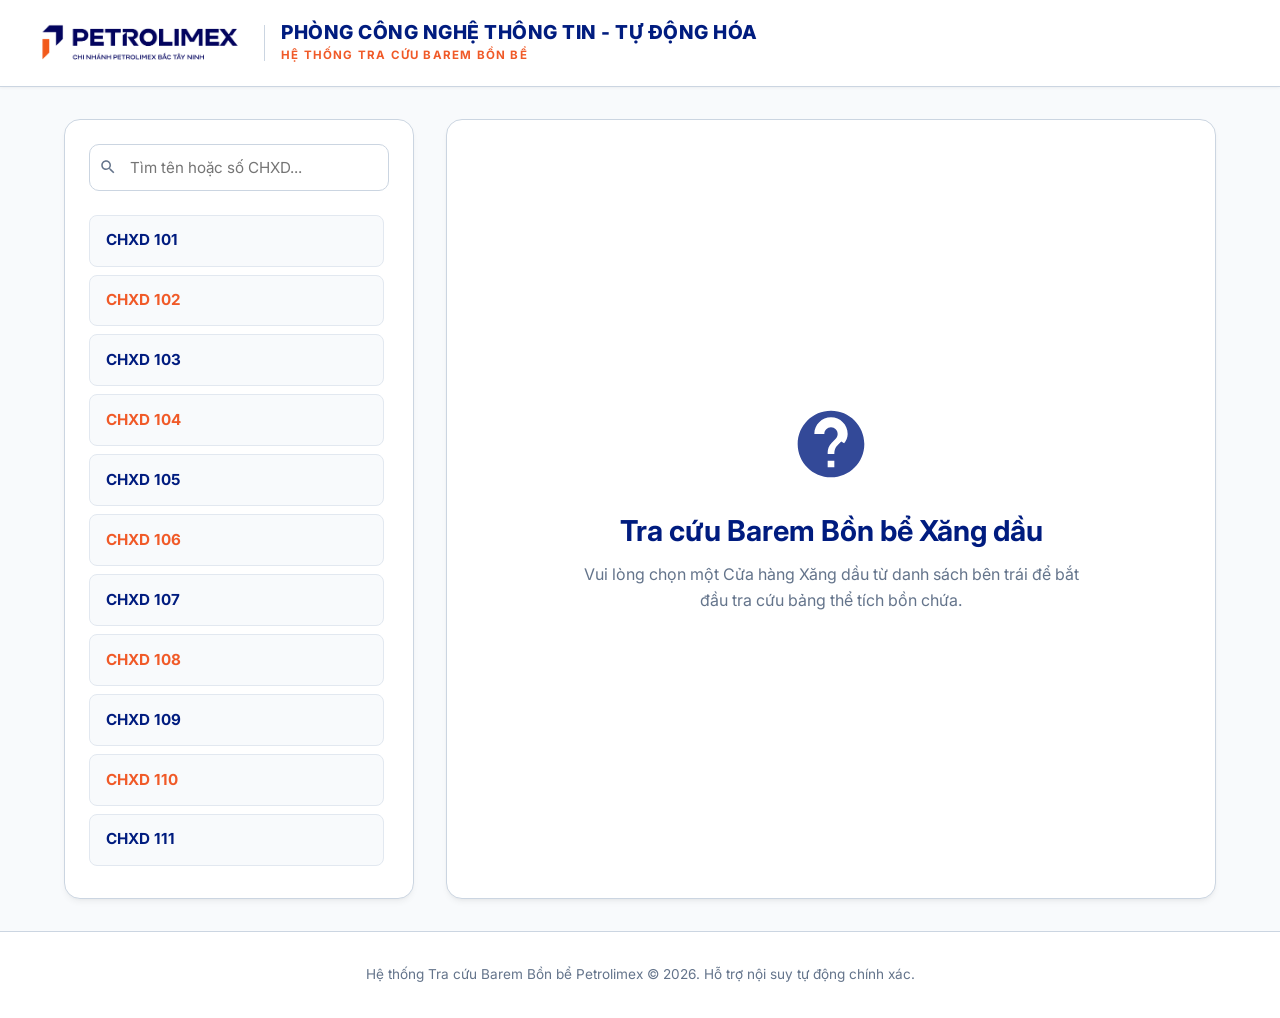
<file: index.html>
<!DOCTYPE html>
<html lang="vi">
<head>
    <meta charset="UTF-8">
    <meta name="viewport" content="width=device-width, initial-scale=1.0">
    <title>Hệ thống Tra cứu Barem Bồn bể - Petrolimex</title>
    <link rel="icon" type="image/png" href="ICON/Logweb.png">
    <!-- Google Fonts -->
    <link rel="preconnect" href="https://fonts.googleapis.com">
    <link rel="preconnect" href="https://fonts.gstatic.com" crossorigin>
    <link href="https://fonts.googleapis.com/css2?family=Inter:wght@300;400;500;600;700;800&display=swap" rel="stylesheet">
    
    <style>
        :root {
            --primary: #F05A28;
            --primary-hover: #d84b1a;
            --secondary: #001C7F;
            --dark-bg: #f8fafc;
            --card-bg: #ffffff;
            --border-color: #cbd5e1;
            --text-main: #0f172a;
            --text-muted: #64748b;
            --glass-shadow: 0 4px 6px -1px rgba(0, 0, 0, 0.05), 0 2px 4px -2px rgba(0, 0, 0, 0.05);
        }

        * {
            box-sizing: border-box;
            margin: 0;
            padding: 0;
            font-family: 'Inter', sans-serif;
            scrollbar-width: thin;
            scrollbar-color: var(--secondary) #f1f5f9;
        }

        body {
            background-color: var(--dark-bg);
            color: var(--text-main);
            min-height: 100vh;
            display: flex;
            flex-direction: column;
            line-height: 1.6;
        }

        header {
            background: #ffffff;
            border-bottom: 1px solid var(--border-color);
            position: sticky;
            top: 0;
            z-index: 100;
            padding: 1rem 2rem;
            display: flex;
            justify-content: space-between;
            align-items: center;
            box-shadow: 0 1px 3px rgba(0, 0, 0, 0.05);
        }

        .logo-container {
            display: flex;
            align-items: center;
            gap: 12px;
        }

        .logo-img {
            height: 54px;
            object-fit: contain;
        }

        .logo-divider {
            width: 1px;
            height: 36px;
            background: #cbd5e1;
            margin: 0 4px;
        }

        .logo-text h1 {
            font-size: 1.2rem;
            font-weight: 800;
            color: var(--secondary);
            letter-spacing: 0.5px;
            line-height: 1.2;
        }

        .logo-text p {
            font-size: 0.72rem;
            color: var(--primary);
            font-weight: 700;
            letter-spacing: 1.2px;
            text-transform: uppercase;
            margin-top: 2px;
        }

        main {
            flex: 1;
            max-width: 1200px;
            width: 100%;
            margin: 2rem auto;
            padding: 0 1.5rem;
            display: grid;
            grid-template-columns: 350px 1fr;
            gap: 2rem;
        }

        @media (max-width: 900px) {
            main {
                grid-template-columns: 1fr;
                margin: 1rem auto;
            }
        }

        /* Card Style */
        .glass-card {
            background: var(--card-bg);
            border: 1px solid var(--border-color);
            border-radius: 16px;
            padding: 1.5rem;
            box-shadow: var(--glass-shadow);
        }

        .sidebar {
            display: flex;
            flex-direction: column;
            gap: 1.5rem;
            max-height: calc(100vh - 120px);
            position: sticky;
            top: 90px;
        }

        @media (max-width: 900px) {
            .sidebar {
                max-height: none;
                position: static;
            }
        }

        .search-box {
            position: relative;
        }

        .search-box input {
            width: 100%;
            padding: 0.8rem 1rem 0.8rem 2.5rem;
            background: #ffffff;
            border: 1px solid var(--border-color);
            border-radius: 10px;
            color: var(--text-main);
            font-size: 0.95rem;
            outline: none;
            transition: all 0.2s;
        }

        .search-box input:focus {
            border-color: var(--secondary);
            box-shadow: 0 0 0 3px rgba(0, 28, 127, 0.1);
        }

        .search-box svg {
            position: absolute;
            left: 10px;
            top: 50%;
            transform: translateY(-50%);
            width: 18px;
            height: 18px;
            fill: var(--text-muted);
        }

        .station-list {
            flex: 1;
            overflow-y: auto;
            display: flex;
            flex-direction: column;
            gap: 0.5rem;
            padding-right: 5px;
        }

        .station-item {
            display: flex;
            flex-direction: column;
            padding: 0.8rem 1rem;
            border-radius: 8px;
            cursor: pointer;
            background: #f8fafc;
            border: 1px solid #e2e8f0;
            transition: all 0.2s;
        }

        .station-item:hover {
            background: #f1f5f9;
            border-color: var(--secondary);
        }

        .station-item.active {
            background: var(--secondary) !important;
            border-color: var(--secondary) !important;
            box-shadow: none !important;
        }

        .station-item.active h3 {
            color: white !important;
        }

        .station-item h3 {
            font-size: 0.95rem;
            font-weight: 700;
        }

        /* Alternate colors for store numbers */
        .station-list .station-item:nth-child(odd) h3 {
            color: var(--secondary);
        }

        .station-list .station-item:nth-child(even) h3 {
            color: var(--primary);
        }

        .station-item p {
            font-size: 0.75rem;
            color: var(--text-muted);
            margin-top: 2px;
        }

        .content-area {
            display: flex;
            flex-direction: column;
            gap: 2rem;
        }

        .welcome-card {
            display: flex;
            flex-direction: column;
            align-items: center;
            justify-content: center;
            text-align: center;
            padding: 4rem 2rem;
            height: 100%;
            min-height: 400px;
        }

        .welcome-card svg {
            width: 80px;
            height: 80px;
            margin-bottom: 1.5rem;
            fill: var(--secondary);
            opacity: 0.8;
            animation: float 3s ease-in-out infinite;
        }

        @keyframes float {
            0%, 100% { transform: translateY(0); }
            50% { transform: translateY(-10px); }
        }

        .welcome-card h2 {
            font-size: 1.8rem;
            margin-bottom: 0.5rem;
            font-weight: 700;
            color: var(--secondary);
        }

        .welcome-card p {
            color: var(--text-muted);
            max-width: 500px;
        }

        .detail-header {
            display: flex;
            justify-content: space-between;
            align-items: flex-start;
            border-bottom: 1px solid var(--border-color);
            padding-bottom: 1rem;
            margin-bottom: 1.5rem;
            gap: 1rem;
        }

        .detail-header-left h2 {
            font-size: 1.4rem;
            font-weight: 800;
            color: var(--secondary);
        }

        .detail-header-left p {
            font-size: 0.85rem;
            color: var(--text-muted);
            margin-top: 4px;
        }

        .share-btn {
            background: rgba(0, 28, 127, 0.05);
            color: var(--secondary);
            border: 1px solid rgba(0, 28, 127, 0.2);
            border-radius: 8px;
            padding: 0.5rem 1rem;
            font-size: 0.85rem;
            font-weight: 600;
            cursor: pointer;
            display: flex;
            align-items: center;
            gap: 8px;
            transition: all 0.2s;
        }

        .share-btn:hover {
            background: var(--secondary);
            color: white;
            border-color: var(--secondary);
        }

        .query-grid {
            display: grid;
            grid-template-columns: 1fr 1fr;
            gap: 1.5rem;
            margin-bottom: 1.5rem;
        }

        @media (max-width: 600px) {
            .query-grid {
                grid-template-columns: 1fr;
            }
        }

        .input-group {
            display: flex;
            flex-direction: column;
            gap: 0.5rem;
        }

        .input-group label {
            font-size: 0.85rem;
            font-weight: 700;
            color: var(--text-muted);
            text-transform: uppercase;
            letter-spacing: 0.5px;
        }

         .input-group select {
             font-weight: 700;
         }

          .input-group select, .input-group input {
             width: 100%;
             padding: 0.8rem 1rem;
             background: #ffffff;
             border: 1px solid #cbd5e1;
             border-radius: 10px;
             color: var(--text-main);
             font-size: 1.1rem;
             outline: none;
             transition: all 0.2s;
         }

         .input-group select:focus, .input-group input:focus {
             border-color: var(--secondary);
             box-shadow: 0 0 0 3px rgba(0, 28, 127, 0.1);
         }

        /* Custom Select Component */
        .custom-select-wrapper {
            position: relative;
            width: 100%;
            user-select: none;
        }

        .custom-select-trigger {
            width: 100%;
            padding: 0.8rem 1rem;
            background: #ffffff;
            border: 1px solid #cbd5e1;
            border-radius: 10px;
            font-size: 1.1rem;
            font-weight: 700;
            cursor: pointer;
            display: flex;
            align-items: center;
            justify-content: space-between;
            transition: all 0.2s cubic-bezier(0.4, 0, 0.2, 1);
            box-shadow: 0 1px 2px rgba(0, 0, 0, 0.05);
        }

        .custom-select-wrapper.open .custom-select-trigger {
            border-color: var(--secondary);
            box-shadow: 0 0 0 3px rgba(0, 28, 127, 0.1);
        }

        .custom-select-arrow {
            transition: transform 0.2s ease;
            fill: currentColor;
            flex-shrink: 0;
            margin-left: 8px;
            opacity: 0.7;
        }

        .custom-select-wrapper.open .custom-select-arrow {
            transform: rotate(180deg);
        }

        .custom-select-options {
            position: absolute;
            top: calc(100% + 6px);
            left: 0;
            right: 0;
            background: #ffffff;
            border: 1px solid #cbd5e1;
            border-radius: 12px;
            box-shadow: 0 10px 25px -5px rgba(0, 0, 0, 0.12), 0 8px 10px -6px rgba(0, 0, 0, 0.04);
            z-index: 500;
            max-height: 250px;
            overflow-y: auto;
            padding: 6px;
            display: none;
            opacity: 0;
            transform: translateY(-8px);
            transition: opacity 0.2s ease, transform 0.2s ease;
        }

        .custom-select-wrapper.open .custom-select-options {
            display: block;
            opacity: 1;
            transform: translateY(0);
        }

        .custom-option-item {
            padding: 0.75rem 0.9rem;
            border-radius: 8px;
            font-size: 0.95rem;
            font-weight: 700;
            cursor: pointer;
            display: flex;
            align-items: center;
            justify-content: space-between;
            transition: all 0.15s ease;
            margin-bottom: 2px;
        }

        .custom-option-item:last-child {
            margin-bottom: 0;
        }

        .custom-option-item:hover {
            background: rgba(0, 28, 127, 0.04);
            transform: translateX(2px);
        }

        /* Product type hover tints */
        .custom-option-item.product-xang {
            color: #C2410C;
        }
        .custom-option-item.product-xang:hover, .custom-option-item.product-xang.selected {
            background: rgba(194, 65, 12, 0.08) !important;
        }

        .custom-option-item.product-do05 {
            color: #001C7F;
        }
        .custom-option-item.product-do05:hover, .custom-option-item.product-do05.selected {
            background: rgba(0, 28, 127, 0.08) !important;
        }

        .custom-option-item.product-do001 {
            color: #2563EB;
        }
        .custom-option-item.product-do001:hover, .custom-option-item.product-do001.selected {
            background: rgba(37, 99, 235, 0.08) !important;
        }

        @media (max-width: 768px) {
            .custom-select-trigger {
                font-size: 0.82rem !important;
                padding: 0.6rem 0.6rem !important;
            }
            .custom-option-item {
                font-size: 0.82rem !important;
                padding: 0.6rem 0.6rem !important;
            }
        }

        .result-card {
            background: linear-gradient(135deg, rgba(0, 28, 127, 0.05), rgba(240, 90, 40, 0.05));
            border: 1px solid #cbd5e1;
            border-radius: 12px;
            padding: 1.5rem;
            display: flex;
            flex-direction: column;
            justify-content: center;
            align-items: center;
            text-align: center;
            position: relative;
            overflow: hidden;
        }

        .result-card::before {
            content: '';
            position: absolute;
            top: 0;
            left: 0;
            width: 100%;
            height: 4px;
            background: linear-gradient(to right, var(--secondary), var(--primary));
        }

        .result-title {
            font-size: 0.85rem;
            font-weight: 700;
            color: var(--text-muted);
            text-transform: uppercase;
            letter-spacing: 0.5px;
            margin-bottom: 0.5rem;
        }

        .result-value {
            font-size: 2.8rem;
            font-weight: 800;
            color: var(--secondary);
            line-height: 1;
        }

        .result-unit {
            font-size: 1rem;
            font-weight: 700;
            color: var(--primary);
            margin-top: 0.2rem;
        }

        .interpolation-badge {
            margin-top: 0.5rem;
            font-size: 0.75rem;
            background: rgba(0, 28, 127, 0.08);
            color: var(--secondary);
            padding: 2px 8px;
            border-radius: 20px;
            border: 1px solid rgba(0, 28, 127, 0.15);
        }

        /* Neighborhood & Table list Styles */
        .tabs {
            display: flex;
            border-bottom: 1px solid var(--border-color);
            margin-bottom: 1rem;
            gap: 1rem;
        }

        .tabs-max-vol {
            margin-left: auto;
            align-self: center;
            font-size: 0.85rem;
            font-weight: 700;
            color: var(--primary);
            background: rgba(240, 90, 40, 0.08);
            border: 1px solid rgba(240, 90, 40, 0.15);
            padding: 4px 10px;
            border-radius: 6px;
        }

        .tab {
            padding: 0.5rem 1rem;
            cursor: pointer;
            border-bottom: 2px solid transparent;
            color: var(--text-muted);
            font-weight: 700;
            font-size: 0.95rem;
            transition: all 0.2s;
        }

        .tab.active {
            border-color: var(--secondary);
            color: var(--secondary);
        }

        .tab-content {
            display: none;
        }

        .tab-content.active {
            display: block;
        }

        .neighbor-grid {
            display: grid;
            grid-template-columns: repeat(5, 1fr);
            gap: 0.8rem;
            margin-top: 0.5rem;
        }

        @media (max-width: 500px) {
            .neighbor-grid {
                grid-template-columns: repeat(3, 1fr);
            }
        }

        .neighbor-cell {
            background: #ffffff;
            border: 1px solid #e2e8f0;
            border-radius: 8px;
            padding: 0.6rem;
            text-align: center;
            transition: all 0.2s;
        }

        .neighbor-cell.highlight {
            border-color: var(--primary);
            background: rgba(240, 90, 40, 0.05);
        }

        .neighbor-cell.highlight .v-val {
            color: var(--primary);
        }

        .neighbor-cell .h-label {
            font-size: 0.75rem;
            color: var(--text-muted);
        }

        .neighbor-cell .v-val {
            font-size: 1rem;
            font-weight: 700;
            color: var(--text-main);
            margin-top: 2px;
        }

        /* Table container */
        .table-container {
            max-height: 350px;
            overflow-y: auto;
            border: 1px solid #cbd5e1;
            border-radius: 10px;
            background: #ffffff;
        }

        .data-table {
            width: 100%;
            border-collapse: collapse;
            text-align: left;
            font-size: 0.9rem;
        }

        .data-table th {
            position: sticky;
            top: 0;
            background: #f8fafc;
            padding: 0.8rem 1rem;
            font-weight: 600;
            color: var(--text-muted);
            border-bottom: 1px solid #cbd5e1;
        }

        .data-table td {
            padding: 0.6rem 1rem;
            border-bottom: 1px solid #f1f5f9;
            color: var(--text-main);
        }

        .data-table tr:hover td {
            background: rgba(0, 28, 127, 0.03);
            color: var(--secondary);
        }

        .data-table tr.highlight td {
            background: rgba(240, 90, 40, 0.08);
            color: var(--primary);
            font-weight: 600;
        }

        footer {
            text-align: center;
            padding: 2rem;
            border-top: 1px solid var(--border-color);
            color: var(--text-muted);
            font-size: 0.85rem;
            margin-top: auto;
            background: #ffffff;
        }

        .alert-toast {
            position: fixed;
            bottom: 20px;
            right: 20px;
            background: #10b981;
            color: white;
            padding: 0.8rem 1.5rem;
            border-radius: 8px;
            box-shadow: 0 4px 12px rgba(0, 0, 0, 0.15);
            display: flex;
            align-items: center;
            gap: 8px;
            transform: translateY(100px);
            opacity: 0;
            transition: all 0.3s cubic-bezier(0.4, 0, 0.2, 1);
            z-index: 1000;
        }

        .alert-toast.show {
            transform: translateY(0);
            opacity: 1;
        }

        /* Mobile Responsive Adjustments */
        .mobile-back-arrow {
            display: none;
            cursor: pointer;
            color: var(--primary);
            font-weight: 700;
            font-size: 0.85rem;
            margin-bottom: 0.5rem;
            transition: opacity 0.2s;
            align-items: center;
            gap: 4px;
            width: fit-content;
        }
        
        .mobile-back-arrow:active {
            opacity: 0.7;
        }

        @media (max-width: 768px) {
            .mobile-back-arrow {
                display: flex;
            }
            
            body.show-detail .sidebar {
                display: none !important;
            }
            
            body.show-detail .content-area {
                display: flex !important;
            }
            
            body:not(.show-detail) .sidebar {
                display: flex !important;
                max-height: none;
                position: static;
                width: 100%;
            }
            
            body:not(.show-detail) .content-area {
                display: none !important;
            }
            
            main {
                grid-template-columns: 1fr;
                margin: 0.5rem auto !important;
                padding: 0 0.75rem !important;
            }
            
            header {
                padding: 0.4rem 0.8rem;
            }
            
            .logo-img {
                height: 44px;
            }
            
            .logo-text h1 {
                font-size: 0.82rem;
                line-height: 1.25;
                font-weight: 800;
            }
            
            .logo-text p {
                display: none;
            }
            
            .detail-header {
                flex-direction: column;
                align-items: stretch;
                gap: 0.4rem !important;
                padding-bottom: 0.4rem !important;
                margin-bottom: 0.6rem !important;
            }
            
            .share-btn {
                display: none !important;
            }

            .glass-card {
                padding: 1rem !important;
            }

            .input-group select {
                font-size: 0.82rem !important;
                padding: 0.6rem 0.4rem !important;
            }

            .input-group input {
                font-size: 0.95rem !important;
                padding: 0.6rem 0.8rem !important;
            }

            .query-grid {
                gap: 0.8rem !important;
                margin-bottom: 0.8rem !important;
            }

            .result-card {
                padding: 0.8rem 1rem !important;
            }

            .result-value {
                font-size: 2.2rem !important;
            }

            .station-list {
                display: grid !important;
                grid-template-columns: repeat(3, 1fr) !important;
                gap: 0.4rem !important;
                padding-right: 0 !important;
            }
            
            .station-item {
                padding: 0.5rem 0.2rem !important;
                align-items: center !important;
                justify-content: center !important;
                text-align: center !important;
                border-radius: 6px !important;
            }
            
            .station-item h3 {
                font-size: 0.8rem !important;
                margin: 0 !important;
                line-height: 1.2 !important;
            }
            
            .station-item p {
                display: none !important;
            }
        }

        /* General share button hide */
        .share-btn {
            display: none !important;
        }
    </style>
</head>
<body>

    <header>
        <div class="logo-container">
            <img src="ICON/Logo.png" alt="Petrolimex Logo" class="logo-img">
            <div class="logo-divider"></div>
            <div class="logo-text">
                <h1>PHÒNG CÔNG NGHỆ THÔNG TIN - TỰ ĐỘNG HÓA</h1>
                <p>Hệ thống Tra cứu Barem Bồn bể</p>
            </div>
        </div>
    </header>

    <main>
        <!-- Sidebar for Station Search & List -->
        <div class="glass-card sidebar">
            <div class="search-box">
                <svg viewBox="0 0 24 24"><path d="M15.5 14h-.79l-.28-.27C15.41 12.59 16 11.11 16 9.5 16 5.91 13.09 3 9.5 3S3 5.91 3 9.5 5.91 16 9.5 16c1.61 0 3.09-.59 4.23-1.57l.27.28v.79l5 4.99L20.49 19l-4.99-5zm-6 0C7.01 14 5 11.99 5 9.5S7.01 5 9.5 5 14 7.01 14 9.5 11.99 14 9.5 14z"/></svg>
                <input type="text" id="station-search" placeholder="Tìm tên hoặc số CHXD...">
            </div>
            
            <div class="station-list" id="station-list">
                <!-- Station items will be rendered by JS -->
                <div style="text-align: center; padding: 2rem; color: var(--text-muted);">Đang tải danh sách cửa hàng...</div>
            </div>
        </div>

        <!-- Main Content Area -->
        <div class="content-area">
            <div class="glass-card" id="detail-card" style="display: none;">
                <div class="detail-header">
                    <div class="detail-header-left">
                        <div class="mobile-back-arrow" onclick="mobileShowSidebar()">
                            ← Quay về DS CHXD
                        </div>
                        <h2 id="station-title">Cửa hàng Xăng dầu số 01</h2>
                        <p id="station-file" style="display: none;">Nguồn file: CHXD 01_BAREM_UPDATE 2023.xls</p>
                    </div>
                    <button class="share-btn" onclick="copyShareLink()">
                        <svg width="16" height="16" fill="currentColor" viewBox="0 0 16 16"><path d="M13.5 1a1.5 1.5 0 1 0 0 3 1.5 1.5 0 0 0 0-3zM11 2.5a2.5 2.5 0 1 1 .603 1.628l-6.718 3.12a2.499 2.499 0 0 1 0 1.504l6.718 3.12a2.5 2.5 0 1 1-.488.876l-6.718-3.12a2.5 2.5 0 1 1 0-3.256l6.718-3.12A2.5 2.5 0 0 1 11 2.5zm-8.5 4a1.5 1.5 0 1 0 0 3 1.5 1.5 0 0 0 0-3zm11 5.5a1.5 1.5 0 1 0 0 3 1.5 1.5 0 0 0 0-3z"/></svg>
                        Chia sẻ link
                    </button>
                </div>

                <div class="query-grid">
                    <div class="input-group">
                        <label for="tank-selector">Chọn Bể (Bồn)</label>
                        <select id="tank-selector" onchange="onTankChange()" style="display: none;"></select>
                        
                        <div class="custom-select-wrapper" id="custom-select-wrapper">
                            <div class="custom-select-trigger" id="custom-select-trigger" onclick="toggleCustomSelect(event)">
                                <span id="custom-select-label">Chọn Bể (Bồn)...</span>
                                <svg class="custom-select-arrow" viewBox="0 0 24 24" width="20" height="20">
                                    <path d="M7 10l5 5 5-5z"/>
                                </svg>
                            </div>
                            <div class="custom-select-options" id="custom-select-options"></div>
                        </div>
                    </div>
                    <div class="input-group">
                        <label for="height-input">Chiều cao H (cm)</label>
                        <input type="number" id="height-input" step="any" min="0" placeholder="Ví dụ: 120 hoặc 120.5" oninput="calculateVolume()">
                    </div>
                </div>

                <div class="result-card">
                    <div class="result-title">Thể tích tương ứng</div>
                    <div class="result-value" id="result-value">-</div>
                    <div class="result-unit">LÍT (l)</div>
                    <div class="interpolation-badge" id="interp-badge" style="display: none;">Giá trị nội suy</div>
                </div>
            </div>

            <!-- Context Tabs -->
            <div class="glass-card" id="data-card" style="display: none; margin-top: 1rem;">
                <div class="tabs">
                    <div class="tab active" onclick="switchTab('tab-neighbors')">Các điểm lân cận</div>
                    <div class="tab" onclick="switchTab('tab-all')">Toàn bộ bảng Barem</div>
                    <div class="tabs-max-vol" id="tabs-max-vol" style="display: none;">Max: -</div>
                </div>

                <!-- Tab Neighbors -->
                <div id="tab-neighbors" class="tab-content active">
                    <p style="font-size: 0.85rem; color: var(--text-muted); margin-bottom: 0.5rem;">5 mức chiều cao gần nhất so với giá trị nhập:</p>
                    <div class="neighbor-grid" id="neighbor-grid"></div>
                </div>

                <!-- Tab All Data -->
                <div id="tab-all" class="tab-content">
                    <div class="table-container">
                        <table class="data-table">
                            <thead>
                                <tr>
                                    <th>Chiều cao (cm)</th>
                                    <th>Thể tích (Lít)</th>
                                </tr>
                            </thead>
                            <tbody id="barem-table-body"></tbody>
                        </table>
                    </div>
                </div>
            </div>

            <!-- Welcome / Placeholder card -->
            <div class="glass-card welcome-card" id="welcome-card">
                <svg viewBox="0 0 24 24"><path d="M12 2C6.48 2 2 6.48 2 12s4.48 10 10 10 10-4.48 10-10S17.52 2 12 2zm1 17h-2v-2h2v2zm2.07-7.75l-.9.92C13.45 12.9 13 13.5 13 15h-2v-.5c0-1.1.45-2.1 1.17-2.83l1.24-1.26c.37-.36.59-.86.59-1.41 0-1.1-.9-2-2-2s-2 .9-2 2H7c0-2.76 2.24-5 5-5s5 2.24 5 5c0 1.04-.42 1.99-1.07 2.75z"/></svg>
                <h2>Tra cứu Barem Bồn bể Xăng dầu</h2>
                <p>Vui lòng chọn một Cửa hàng Xăng dầu từ danh sách bên trái để bắt đầu tra cứu bảng thể tích bồn chứa.</p>
            </div>
        </div>
    </main>

    <footer>
        <p>Hệ thống Tra cứu Barem Bồn bể Petrolimex &copy; 2026. Hỗ trợ nội suy tự động chính xác.</p>
    </footer>

    <div class="alert-toast" id="toast">
        <svg width="16" height="16" fill="white" viewBox="0 0 16 16"><path d="M12.736 3.97a.733.733 0 0 1 1.047 0c.286.289.29.756.01 1.05L7.88 12.01a.733.733 0 0 1-1.065.02L3.217 8.384a.757.757 0 0 1 0-1.06.733.733 0 0 1 1.047 0l3.052 3.093 5.4-6.425a.247.247 0 0 1 .02-.022z"/></svg>
        <span>Đã sao chép link chia sẻ vào bộ nhớ tạm!</span>
    </div>

    <script>
        let stationsIndex = [];
        let currentStationId = "";
        let currentBaremData = null;
        let activeTab = "tab-neighbors";
        let dataPrefix = "data/";

        // Load stations index on startup
        document.addEventListener("DOMContentLoaded", () => {
            fetch("data/stations.json")
                .then(res => {
                    if (!res.ok) throw new Error("Fallback to root");
                    return res.json();
                })
                .then(data => {
                    stationsIndex = data;
                    renderStationList(stationsIndex);
                    checkUrlParam();
                })
                .catch(err => {
                    // Fallback to root directory
                    dataPrefix = "";
                    fetch("stations.json")
                        .then(res => {
                            if (!res.ok) throw new Error("Load failed");
                            return res.json();
                        })
                        .then(data => {
                            stationsIndex = data;
                            renderStationList(stationsIndex);
                            checkUrlParam();
                        })
                        .catch(err2 => {
                            console.error("Error loading stations index:", err2);
                            document.getElementById("station-list").innerHTML = 
                                `<div style="text-align: center; padding: 2rem; color: #ef4444;">Lỗi tải dữ liệu. Vui lòng kiểm tra lại.</div>`;
                        });
                });

            // Set up search listener
            document.getElementById("station-search").addEventListener("input", (e) => {
                const query = e.target.value.toLowerCase().trim();
                const filtered = stationsIndex.filter(s => 
                    s.id.toLowerCase().includes(query) || 
                    s.name.toLowerCase().includes(query)
                );
                renderStationList(filtered);
            });
        });

        function checkUrlParam() {
            const urlParams = new URLSearchParams(window.location.search);
            const stationParam = urlParams.get('station');
            if (stationParam) {
                selectStation(stationParam);
            }
        }

        function renderStationList(list) {
            const listContainer = document.getElementById("station-list");
            if (list.length === 0) {
                listContainer.innerHTML = `<div style="text-align: center; padding: 2rem; color: var(--text-muted);">Không tìm thấy cửa hàng nào</div>`;
                return;
            }

            listContainer.innerHTML = "";
            list.forEach(item => {
                const div = document.createElement("div");
                div.className = `station-item ${item.id === currentStationId ? 'active' : ''}`;
                div.onclick = () => selectStation(item.id);
                
                const cleanId = item.id.replace('CHXD_', 'CHXD ').replace('_BAREM', '');
                div.innerHTML = `
                    <h3>${cleanId}</h3>
                `;
                listContainer.appendChild(div);
            });
        }

        function selectStation(stationId) {
            currentStationId = stationId;
            document.body.classList.add("show-detail");
            window.scrollTo(0, 0);
            
            const items = document.querySelectorAll(".station-item");
            items.forEach(el => el.classList.remove("active"));
            
            const stationIndexObj = stationsIndex.find(s => s.id === stationId);
            if (!stationIndexObj) return;

            const newUrl = `${window.location.protocol}//${window.location.host}${window.location.pathname}?station=${stationId}`;
            window.history.pushState({ path: newUrl }, '', newUrl);

            fetch(`${dataPrefix}${stationId}.json`)
                .then(res => res.json())
                .then(data => {
                    currentBaremData = data;
                    showStationDetail(stationIndexObj, data);
                    renderStationList(stationsIndex);
                })
                .catch(err => {
                    console.error("Error loading station barem:", err);
                    alert("Không thể tải bảng barem cho cửa hàng này!");
                });
        }

        function mobileShowSidebar() {
            document.body.classList.remove("show-detail");
            window.scrollTo(0, 0);
        }

        function showStationDetail(meta, baremData) {
            document.getElementById("welcome-card").style.display = "none";
            document.getElementById("detail-card").style.display = "block";
            document.getElementById("data-card").style.display = "block";

            const cleanId = meta.id.replace(/_/g, ' ');
            document.getElementById("station-title").innerText = `${cleanId} - Bảng Tra Barem`;
            document.getElementById("station-file").innerText = `Nguồn file: ${meta.filename}`;

            // Populate tank dropdown & Custom Select UI
            const selector = document.getElementById("tank-selector");
            selector.innerHTML = "";
            const customOptionsContainer = document.getElementById("custom-select-options");
            if (customOptionsContainer) customOptionsContainer.innerHTML = "";

            meta.tanks.forEach((tank, idx) => {
                const opt = document.createElement("option");
                opt.value = tank;
                let tankText = tank;
                if (meta.tanks_info && meta.tanks_info[tank]) {
                    tankText = meta.tanks_info[tank];
                }
                opt.innerText = tankText;
                
                const normalizedText = tankText.toLowerCase()
                    .normalize("NFD")
                    .replace(/[\u0300-\u036f]/g, "")
                    .replace(/đ/g, "d");

                let prodClass = "";
                if (normalizedText.includes("xang") || normalizedText.includes("ron")) {
                    opt.style.color = "#C2410C";
                    opt.className = "product-xang";
                    prodClass = "product-xang";
                } else if (normalizedText.includes("0.05s") || normalizedText.includes("0,05s")) {
                    opt.style.color = "#001C7F";
                    opt.className = "product-do05";
                    prodClass = "product-do05";
                } else if (normalizedText.includes("0.001s") || normalizedText.includes("0,001s")) {
                    opt.style.color = "#2563EB";
                    opt.className = "product-do001";
                    prodClass = "product-do001";
                }
                selector.appendChild(opt);

                // Build Custom Option Element
                if (customOptionsContainer) {
                    const customOpt = document.createElement("div");
                    customOpt.className = `custom-option-item ${prodClass} ${idx === 0 ? 'selected' : ''}`;
                    customOpt.dataset.value = tank;
                    customOpt.innerHTML = `
                        <span>${tankText}</span>
                        <span class="checkmark" style="display: ${idx === 0 ? 'inline' : 'none'}; font-size: 0.9rem;">✓</span>
                    `;

                    customOpt.onclick = (e) => {
                        e.stopPropagation();
                        selector.value = tank;
                        
                        document.querySelectorAll(".custom-option-item").forEach(item => {
                            item.classList.remove("selected");
                            const cm = item.querySelector(".checkmark");
                            if (cm) cm.style.display = "none";
                        });
                        customOpt.classList.add("selected");
                        const cm = customOpt.querySelector(".checkmark");
                        if (cm) cm.style.display = "inline";
                        
                        const wrapper = document.getElementById("custom-select-wrapper");
                        if (wrapper) wrapper.classList.remove("open");
                        
                        onTankChange();
                    };
                    customOptionsContainer.appendChild(customOpt);
                }
            });

            // Set default height and calculate
            document.getElementById("height-input").value = "";
            document.getElementById("result-value").innerText = "-";
            document.getElementById("interp-badge").style.display = "none";
            
            updateSelectColor();
            
            onTankChange();
        }

        function updateSelectColor() {
            const selector = document.getElementById("tank-selector");
            const selectedOpt = selector.options[selector.selectedIndex];
            const customLabel = document.getElementById("custom-select-label");
            const customTrigger = document.getElementById("custom-select-trigger");

            if (selectedOpt && customLabel) {
                selector.style.color = selectedOpt.style.color;
                customLabel.innerText = selectedOpt.innerText;
                if (customTrigger) customTrigger.style.color = selectedOpt.style.color;
            }
        }

        function toggleCustomSelect(event) {
            if (event) event.stopPropagation();
            const wrapper = document.getElementById("custom-select-wrapper");
            if (wrapper) wrapper.classList.toggle("open");
        }

        document.addEventListener("click", (e) => {
            const wrapper = document.getElementById("custom-select-wrapper");
            if (wrapper && !wrapper.contains(e.target)) {
                wrapper.classList.remove("open");
            }
        });

        function updateMaxVolumeDisplay() {
            const tank = document.getElementById("tank-selector").value;
            const badge = document.getElementById("tabs-max-vol");
            
            if (!currentBaremData || !currentBaremData[tank]) {
                badge.style.display = "none";
                return;
            }
            
            const tankData = currentBaremData[tank];
            const sortedHeights = Object.keys(tankData).map(Number).sort((a,b) => a-b);
            if (sortedHeights.length > 0) {
                const maxH = sortedHeights[sortedHeights.length - 1];
                const maxVol = tankData[maxH];
                badge.innerText = `Max: ${formatNumber(maxVol)} L`;
                badge.style.display = "block";
                
                // Đồng bộ màu sắc với mặt hàng đang chọn
                const selector = document.getElementById("tank-selector");
                const selectedOpt = selector.options[selector.selectedIndex];
                if (selectedOpt) {
                    const prodColor = selectedOpt.style.color;
                    badge.style.color = prodColor;
                    badge.style.borderColor = prodColor;
                    
                    // Thiết lập màu nền nhạt tương ứng với mặt hàng
                    if (selectedOpt.className === "product-xang") {
                        badge.style.background = "rgba(194, 65, 12, 0.08)";
                    } else if (selectedOpt.className === "product-do05") {
                        badge.style.background = "rgba(0, 28, 127, 0.08)";
                    } else if (selectedOpt.className === "product-do001") {
                        badge.style.background = "rgba(37, 99, 235, 0.08)";
                    } else {
                        badge.style.background = "rgba(0, 0, 0, 0.04)";
                    }
                }
            } else {
                badge.style.display = "none";
            }
        }

        function onTankChange() {
            updateSelectColor();
            updateMaxVolumeDisplay();
            calculateVolume();
            renderFullTable();
        }

        function calculateVolume() {
            const tank = document.getElementById("tank-selector").value;
            const inputValStr = document.getElementById("height-input").value;
            
            if (!inputValStr || !currentBaremData || !currentBaremData[tank]) {
                document.getElementById("result-value").innerText = "-";
                document.getElementById("interp-badge").style.display = "none";
                renderNeighbors(null);
                return;
            }

            const h = parseFloat(inputValStr);
            const tankData = currentBaremData[tank];
            
            // Direct lookup
            if (tankData[h] !== undefined) {
                document.getElementById("result-value").innerText = formatNumber(tankData[h]);
                document.getElementById("interp-badge").style.display = "none";
                renderNeighbors(h);
                highlightTableRow(h);
                return;
            }

            // Interpolation
            const sortedHeights = Object.keys(tankData).map(Number).sort((a,b) => a-b);
            
            if (h < sortedHeights[0]) {
                document.getElementById("result-value").innerText = "0";
                document.getElementById("interp-badge").style.display = "inline-block";
                document.getElementById("interp-badge").innerText = "Dưới mức giới hạn";
                renderNeighbors(sortedHeights[0]);
                return;
            }

            if (h > sortedHeights[sortedHeights.length - 1]) {
                document.getElementById("result-value").innerText = formatNumber(tankData[sortedHeights[sortedHeights.length - 1]]);
                document.getElementById("interp-badge").style.display = "inline-block";
                document.getElementById("interp-badge").innerText = "Vượt mức tối đa";
                renderNeighbors(sortedHeights[sortedHeights.length - 1]);
                return;
            }

            // Find interval
            let hLower = sortedHeights[0];
            let hUpper = sortedHeights[sortedHeights.length - 1];

            for (let i = 0; i < sortedHeights.length - 1; i++) {
                if (h > sortedHeights[i] && h < sortedHeights[i+1]) {
                    hLower = sortedHeights[i];
                    hUpper = sortedHeights[i+1];
                    break;
                }
            }

            const vLower = tankData[hLower];
            const vUpper = tankData[hUpper];

            // Linear interpolation: V = V_low + (h - h_low) * (V_up - V_low) / (h_up - h_low)
            const vInterp = vLower + (h - hLower) * (vUpper - vLower) / (hUpper - hLower);

            document.getElementById("result-value").innerText = formatNumber(vInterp.toFixed(1));
            document.getElementById("interp-badge").style.display = "inline-block";
            document.getElementById("interp-badge").innerText = `Nội suy giữa ${hLower}cm và ${hUpper}cm`;
            
            renderNeighbors(h);
            highlightTableRow(hLower); // Highlight nearby lower value
        }

        function renderNeighbors(targetH) {
            const container = document.getElementById("neighbor-grid");
            container.innerHTML = "";
            
            const tank = document.getElementById("tank-selector").value;
            if (!tank || !currentBaremData || !currentBaremData[tank]) return;
            
            const tankData = currentBaremData[tank];
            const heights = Object.keys(tankData).map(Number).sort((a,b) => a-b);
            
            if (targetH === null) {
                // Show default first 5 points
                heights.slice(0, 5).forEach(h => {
                    container.appendChild(createNeighborCell(h, tankData[h], false));
                });
                return;
            }

            // Find index of target or closest to target
            let idx = heights.indexOf(targetH);
            if (idx === -1) {
                // Not found, find closest index
                let minDiff = Infinity;
                for (let i = 0; i < heights.length; i++) {
                    const diff = Math.abs(heights[i] - targetH);
                    if (diff < minDiff) {
                        minDiff = diff;
                        idx = i;
                    }
                }
            }

            // Get 5 surrounding cells (target in middle if possible)
            let start = Math.max(0, idx - 2);
            let end = Math.min(heights.length, start + 5);
            if (end - start < 5) {
                start = Math.max(0, end - 5);
            }

            const visibleHeights = heights.slice(start, end);
            visibleHeights.forEach(h => {
                const isExactMatch = h === targetH || (targetH !== null && Math.abs(h - targetH) < 0.5 && !heights.includes(targetH));
                container.appendChild(createNeighborCell(h, tankData[h], isExactMatch));
            });
        }

        function createNeighborCell(h, v, highlight) {
            const div = document.createElement("div");
            div.className = `neighbor-cell ${highlight ? 'highlight' : ''}`;
            div.innerHTML = `
                <div class="h-label">${h} cm</div>
                <div class="v-val">${formatNumber(v)} L</div>
            `;
            return div;
        }

        function renderFullTable() {
            const tbody = document.getElementById("barem-table-body");
            tbody.innerHTML = "";
            
            const tank = document.getElementById("tank-selector").value;
            if (!tank || !currentBaremData || !currentBaremData[tank]) return;
            
            const tankData = currentBaremData[tank];
            const sortedHeights = Object.keys(tankData).map(Number).sort((a,b) => a-b);

            sortedHeights.forEach(h => {
                const tr = document.createElement("tr");
                tr.id = `row-h-${h}`;
                tr.innerHTML = `
                    <td>${h}</td>
                    <td>${formatNumber(tankData[h])}</td>
                `;
                tbody.appendChild(tr);
            });
        }

        function highlightTableRow(h) {
            const rows = document.querySelectorAll("#barem-table-body tr");
            rows.forEach(r => r.classList.remove("highlight"));
            
            const activeRow = document.getElementById(`row-h-${h}`);
            if (activeRow) {
                activeRow.classList.add("highlight");
                // Scroll row into view of container
                activeRow.scrollIntoView({ block: 'nearest', behavior: 'smooth' });
            }
        }

        function switchTab(tabId) {
            activeTab = tabId;
            document.querySelectorAll(".tab").forEach((t, i) => {
                t.classList.toggle("active", t.getAttribute("onclick").includes(tabId));
            });
            document.querySelectorAll(".tab-content").forEach(c => {
                c.classList.toggle("active", c.id === tabId);
            });
        }

        function formatNumber(num) {
            return Number(num).toLocaleString('vi-VN');
        }

        function copyShareLink() {
            if (!currentStationId) return;
            const link = `${window.location.protocol}//${window.location.host}${window.location.pathname}?station=${currentStationId}`;
            navigator.clipboard.writeText(link).then(() => {
                const toast = document.getElementById("toast");
                toast.classList.add("show");
                setTimeout(() => {
                    toast.classList.remove("show");
                }, 3000);
            });
        }
    </script>
</body>
</html>
</file>
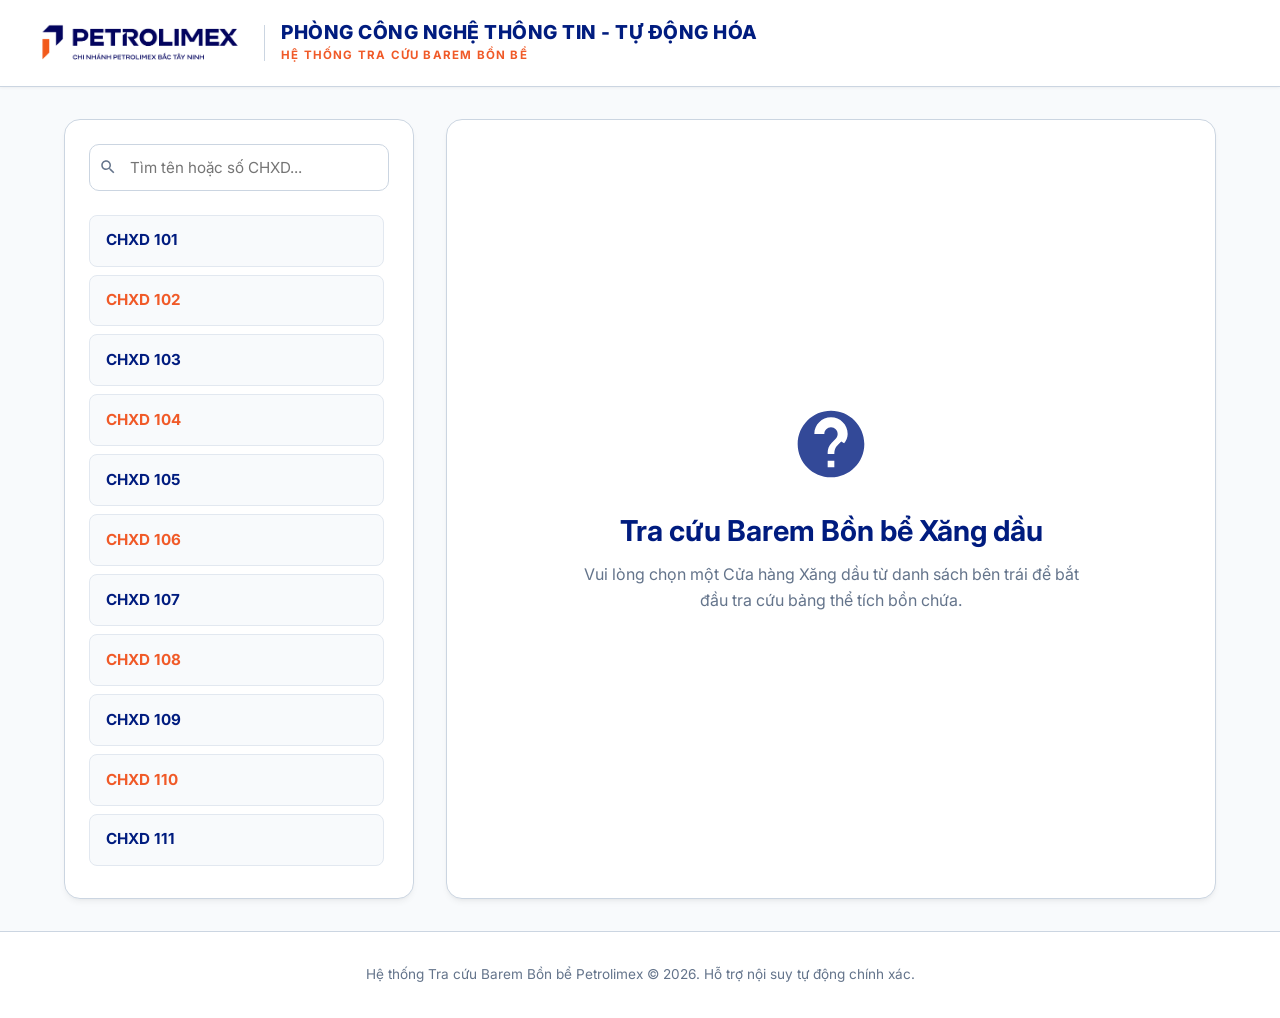
<file: IndexTest.html>
<!DOCTYPE html>
<html lang="vi">
<head>
    <meta charset="UTF-8">
    <meta name="viewport" content="width=device-width, initial-scale=1.0">
    <title>Hệ thống Tra cứu Barem Bồn bể - Petrolimex</title>
    <!-- Google Fonts -->
    <link rel="preconnect" href="https://fonts.googleapis.com">
    <link rel="preconnect" href="https://fonts.gstatic.com" crossorigin>
    <link href="https://fonts.googleapis.com/css2?family=Inter:wght@300;400;500;600;700;800&display=swap" rel="stylesheet">
    
    <style>
        :root {
            --primary: #F05A28;
            --primary-hover: #d84b1a;
            --secondary: #001C7F;
            --dark-bg: #f8fafc;
            --card-bg: #ffffff;
            --border-color: #cbd5e1;
            --text-main: #0f172a;
            --text-muted: #64748b;
            --glass-shadow: 0 4px 6px -1px rgba(0, 0, 0, 0.05), 0 2px 4px -2px rgba(0, 0, 0, 0.05);
        }

        * {
            box-sizing: border-box;
            margin: 0;
            padding: 0;
            font-family: 'Inter', sans-serif;
            scrollbar-width: thin;
            scrollbar-color: var(--secondary) #f1f5f9;
        }

        body {
            background-color: var(--dark-bg);
            color: var(--text-main);
            min-height: 100vh;
            display: flex;
            flex-direction: column;
            line-height: 1.6;
        }

        header {
            background: #ffffff;
            border-bottom: 1px solid var(--border-color);
            position: sticky;
            top: 0;
            z-index: 100;
            padding: 1rem 2rem;
            display: flex;
            justify-content: space-between;
            align-items: center;
            box-shadow: 0 1px 3px rgba(0, 0, 0, 0.05);
        }

        .logo-container {
            display: flex;
            align-items: center;
            gap: 12px;
        }

        .logo-img {
            height: 54px;
            object-fit: contain;
        }

        .logo-divider {
            width: 1px;
            height: 36px;
            background: #cbd5e1;
            margin: 0 4px;
        }

        .logo-text h1 {
            font-size: 1.2rem;
            font-weight: 800;
            color: var(--secondary);
            letter-spacing: 0.5px;
            line-height: 1.2;
        }

        .logo-text p {
            font-size: 0.72rem;
            color: var(--primary);
            font-weight: 700;
            letter-spacing: 1.2px;
            text-transform: uppercase;
            margin-top: 2px;
        }

        main {
            flex: 1;
            max-width: 1200px;
            width: 100%;
            margin: 2rem auto;
            padding: 0 1.5rem;
            display: grid;
            grid-template-columns: 350px 1fr;
            gap: 2rem;
        }

        @media (max-width: 900px) {
            main {
                grid-template-columns: 1fr;
                margin: 1rem auto;
            }
        }

        /* Card Style */
        .glass-card {
            background: var(--card-bg);
            border: 1px solid var(--border-color);
            border-radius: 16px;
            padding: 1.5rem;
            box-shadow: var(--glass-shadow);
        }

        .sidebar {
            display: flex;
            flex-direction: column;
            gap: 1.5rem;
            max-height: calc(100vh - 120px);
            position: sticky;
            top: 90px;
        }

        @media (max-width: 900px) {
            .sidebar {
                max-height: none;
                position: static;
            }
        }

        .search-box {
            position: relative;
        }

        .search-box input {
            width: 100%;
            padding: 0.8rem 1rem 0.8rem 2.5rem;
            background: #ffffff;
            border: 1px solid var(--border-color);
            border-radius: 10px;
            color: var(--text-main);
            font-size: 0.95rem;
            outline: none;
            transition: all 0.2s;
        }

        .search-box input:focus {
            border-color: var(--secondary);
            box-shadow: 0 0 0 3px rgba(0, 28, 127, 0.1);
        }

        .search-box svg {
            position: absolute;
            left: 10px;
            top: 50%;
            transform: translateY(-50%);
            width: 18px;
            height: 18px;
            fill: var(--text-muted);
        }

        .station-list {
            flex: 1;
            overflow-y: auto;
            display: flex;
            flex-direction: column;
            gap: 0.5rem;
            padding-right: 5px;
        }

        .station-item {
            display: flex;
            flex-direction: column;
            padding: 0.8rem 1rem;
            border-radius: 8px;
            cursor: pointer;
            background: #f8fafc;
            border: 1px solid #e2e8f0;
            transition: all 0.2s;
        }

        .station-item:hover {
            background: #f1f5f9;
            border-color: var(--secondary);
        }

        .station-item.active {
            background: var(--secondary) !important;
            border-color: var(--secondary) !important;
            box-shadow: none !important;
        }

        .station-item.active h3 {
            color: white !important;
        }

        .station-item h3 {
            font-size: 0.95rem;
            font-weight: 700;
        }

        /* Alternate colors for store numbers */
        .station-list .station-item:nth-child(odd) h3 {
            color: var(--secondary);
        }

        .station-list .station-item:nth-child(even) h3 {
            color: var(--primary);
        }

        .station-item p {
            font-size: 0.75rem;
            color: var(--text-muted);
            margin-top: 2px;
        }

        .content-area {
            display: flex;
            flex-direction: column;
            gap: 2rem;
        }

        .welcome-card {
            display: flex;
            flex-direction: column;
            align-items: center;
            justify-content: center;
            text-align: center;
            padding: 4rem 2rem;
            height: 100%;
            min-height: 400px;
        }

        .welcome-card svg {
            width: 80px;
            height: 80px;
            margin-bottom: 1.5rem;
            fill: var(--secondary);
            opacity: 0.8;
            animation: float 3s ease-in-out infinite;
        }

        @keyframes float {
            0%, 100% { transform: translateY(0); }
            50% { transform: translateY(-10px); }
        }

        .welcome-card h2 {
            font-size: 1.8rem;
            margin-bottom: 0.5rem;
            font-weight: 700;
            color: var(--secondary);
        }

        .welcome-card p {
            color: var(--text-muted);
            max-width: 500px;
        }

        .detail-header {
            display: flex;
            justify-content: space-between;
            align-items: flex-start;
            border-bottom: 1px solid var(--border-color);
            padding-bottom: 1rem;
            margin-bottom: 1.5rem;
            gap: 1rem;
        }

        .detail-header-left h2 {
            font-size: 1.4rem;
            font-weight: 800;
            color: var(--secondary);
        }

        .detail-header-left p {
            font-size: 0.85rem;
            color: var(--text-muted);
            margin-top: 4px;
        }

        .share-btn {
            background: rgba(0, 28, 127, 0.05);
            color: var(--secondary);
            border: 1px solid rgba(0, 28, 127, 0.2);
            border-radius: 8px;
            padding: 0.5rem 1rem;
            font-size: 0.85rem;
            font-weight: 600;
            cursor: pointer;
            display: flex;
            align-items: center;
            gap: 8px;
            transition: all 0.2s;
        }

        .share-btn:hover {
            background: var(--secondary);
            color: white;
            border-color: var(--secondary);
        }

        .query-grid {
            display: grid;
            grid-template-columns: 1fr 1fr;
            gap: 1.5rem;
            margin-bottom: 1.5rem;
        }

        @media (max-width: 600px) {
            .query-grid {
                grid-template-columns: 1fr;
            }
        }

        .input-group {
            display: flex;
            flex-direction: column;
            gap: 0.5rem;
        }

        .input-group label {
            font-size: 0.85rem;
            font-weight: 700;
            color: var(--text-muted);
            text-transform: uppercase;
            letter-spacing: 0.5px;
        }

         .input-group select {
             font-weight: 700;
         }

          .input-group select, .input-group input {
             width: 100%;
             padding: 0.8rem 1rem;
             background: #ffffff;
             border: 1px solid #cbd5e1;
             border-radius: 10px;
             color: var(--text-main);
             font-size: 1.1rem;
             outline: none;
             transition: all 0.2s;
         }

         .input-group select:focus, .input-group input:focus {
             border-color: var(--secondary);
             box-shadow: 0 0 0 3px rgba(0, 28, 127, 0.1);
         }

        /* Custom Select Component */
        .custom-select-wrapper {
            position: relative;
            width: 100%;
            user-select: none;
        }

        .custom-select-trigger {
            width: 100%;
            padding: 0.8rem 1rem;
            background: #ffffff;
            border: 1px solid #cbd5e1;
            border-radius: 10px;
            font-size: 1.1rem;
            font-weight: 700;
            cursor: pointer;
            display: flex;
            align-items: center;
            justify-content: space-between;
            transition: all 0.2s cubic-bezier(0.4, 0, 0.2, 1);
            box-shadow: 0 1px 2px rgba(0, 0, 0, 0.05);
        }

        .custom-select-wrapper.open .custom-select-trigger {
            border-color: var(--secondary);
            box-shadow: 0 0 0 3px rgba(0, 28, 127, 0.1);
        }

        .custom-select-arrow {
            transition: transform 0.2s ease;
            fill: currentColor;
            flex-shrink: 0;
            margin-left: 8px;
            opacity: 0.7;
        }

        .custom-select-wrapper.open .custom-select-arrow {
            transform: rotate(180deg);
        }

        .custom-select-options {
            position: absolute;
            top: calc(100% + 6px);
            left: 0;
            right: 0;
            background: #ffffff;
            border: 1px solid #cbd5e1;
            border-radius: 12px;
            box-shadow: 0 10px 25px -5px rgba(0, 0, 0, 0.12), 0 8px 10px -6px rgba(0, 0, 0, 0.04);
            z-index: 500;
            max-height: 250px;
            overflow-y: auto;
            padding: 6px;
            display: none;
            opacity: 0;
            transform: translateY(-8px);
            transition: opacity 0.2s ease, transform 0.2s ease;
        }

        .custom-select-wrapper.open .custom-select-options {
            display: block;
            opacity: 1;
            transform: translateY(0);
        }

        .custom-option-item {
            padding: 0.75rem 0.9rem;
            border-radius: 8px;
            font-size: 0.95rem;
            font-weight: 700;
            cursor: pointer;
            display: flex;
            align-items: center;
            justify-content: space-between;
            transition: all 0.15s ease;
            margin-bottom: 2px;
        }

        .custom-option-item:last-child {
            margin-bottom: 0;
        }

        .custom-option-item:hover {
            background: rgba(0, 28, 127, 0.04);
            transform: translateX(2px);
        }

        /* Product type hover tints */
        .custom-option-item.product-xang {
            color: #C2410C;
        }
        .custom-option-item.product-xang:hover, .custom-option-item.product-xang.selected {
            background: rgba(194, 65, 12, 0.08) !important;
        }

        .custom-option-item.product-do05 {
            color: #001C7F;
        }
        .custom-option-item.product-do05:hover, .custom-option-item.product-do05.selected {
            background: rgba(0, 28, 127, 0.08) !important;
        }

        .custom-option-item.product-do001 {
            color: #2563EB;
        }
        .custom-option-item.product-do001:hover, .custom-option-item.product-do001.selected {
            background: rgba(37, 99, 235, 0.08) !important;
        }

        @media (max-width: 768px) {
            .custom-select-trigger {
                font-size: 0.82rem !important;
                padding: 0.6rem 0.6rem !important;
            }
            .custom-option-item {
                font-size: 0.82rem !important;
                padding: 0.6rem 0.6rem !important;
            }
        }

        .result-card {
            background: linear-gradient(135deg, rgba(0, 28, 127, 0.05), rgba(240, 90, 40, 0.05));
            border: 1px solid #cbd5e1;
            border-radius: 12px;
            padding: 1.5rem;
            display: flex;
            flex-direction: column;
            justify-content: center;
            align-items: center;
            text-align: center;
            position: relative;
            overflow: hidden;
        }

        .result-card::before {
            content: '';
            position: absolute;
            top: 0;
            left: 0;
            width: 100%;
            height: 4px;
            background: linear-gradient(to right, var(--secondary), var(--primary));
        }

        .result-title {
            font-size: 0.85rem;
            font-weight: 700;
            color: var(--text-muted);
            text-transform: uppercase;
            letter-spacing: 0.5px;
            margin-bottom: 0.5rem;
        }

        .result-value {
            font-size: 2.8rem;
            font-weight: 800;
            color: var(--secondary);
            line-height: 1;
        }

        .result-unit {
            font-size: 1rem;
            font-weight: 700;
            color: var(--primary);
            margin-top: 0.2rem;
        }

        .interpolation-badge {
            margin-top: 0.5rem;
            font-size: 0.75rem;
            background: rgba(0, 28, 127, 0.08);
            color: var(--secondary);
            padding: 2px 8px;
            border-radius: 20px;
            border: 1px solid rgba(0, 28, 127, 0.15);
        }

        /* Neighborhood & Table list Styles */
        .tabs {
            display: flex;
            border-bottom: 1px solid var(--border-color);
            margin-bottom: 1rem;
            gap: 1rem;
        }

        .tabs-max-vol {
            margin-left: auto;
            align-self: center;
            font-size: 0.85rem;
            font-weight: 700;
            color: var(--primary);
            background: rgba(240, 90, 40, 0.08);
            border: 1px solid rgba(240, 90, 40, 0.15);
            padding: 4px 10px;
            border-radius: 6px;
        }

        .tab {
            padding: 0.5rem 1rem;
            cursor: pointer;
            border-bottom: 2px solid transparent;
            color: var(--text-muted);
            font-weight: 700;
            font-size: 0.95rem;
            transition: all 0.2s;
        }

        .tab.active {
            border-color: var(--secondary);
            color: var(--secondary);
        }

        .tab-content {
            display: none;
        }

        .tab-content.active {
            display: block;
        }

        .neighbor-grid {
            display: grid;
            grid-template-columns: repeat(5, 1fr);
            gap: 0.8rem;
            margin-top: 0.5rem;
        }

        @media (max-width: 500px) {
            .neighbor-grid {
                grid-template-columns: repeat(3, 1fr);
            }
        }

        .neighbor-cell {
            background: #ffffff;
            border: 1px solid #e2e8f0;
            border-radius: 8px;
            padding: 0.6rem;
            text-align: center;
            transition: all 0.2s;
        }

        .neighbor-cell.highlight {
            border-color: var(--primary);
            background: rgba(240, 90, 40, 0.05);
        }

        .neighbor-cell.highlight .v-val {
            color: var(--primary);
        }

        .neighbor-cell .h-label {
            font-size: 0.75rem;
            color: var(--text-muted);
        }

        .neighbor-cell .v-val {
            font-size: 1rem;
            font-weight: 700;
            color: var(--text-main);
            margin-top: 2px;
        }

        /* Table container */
        .table-container {
            max-height: 350px;
            overflow-y: auto;
            border: 1px solid #cbd5e1;
            border-radius: 10px;
            background: #ffffff;
        }

        .data-table {
            width: 100%;
            border-collapse: collapse;
            text-align: left;
            font-size: 0.9rem;
        }

        .data-table th {
            position: sticky;
            top: 0;
            background: #f8fafc;
            padding: 0.8rem 1rem;
            font-weight: 600;
            color: var(--text-muted);
            border-bottom: 1px solid #cbd5e1;
        }

        .data-table td {
            padding: 0.6rem 1rem;
            border-bottom: 1px solid #f1f5f9;
            color: var(--text-main);
        }

        .data-table tr:hover td {
            background: rgba(0, 28, 127, 0.03);
            color: var(--secondary);
        }

        .data-table tr.highlight td {
            background: rgba(240, 90, 40, 0.08);
            color: var(--primary);
            font-weight: 600;
        }

        footer {
            text-align: center;
            padding: 2rem;
            border-top: 1px solid var(--border-color);
            color: var(--text-muted);
            font-size: 0.85rem;
            margin-top: auto;
            background: #ffffff;
        }

        .alert-toast {
            position: fixed;
            bottom: 20px;
            right: 20px;
            background: #10b981;
            color: white;
            padding: 0.8rem 1.5rem;
            border-radius: 8px;
            box-shadow: 0 4px 12px rgba(0, 0, 0, 0.15);
            display: flex;
            align-items: center;
            gap: 8px;
            transform: translateY(100px);
            opacity: 0;
            transition: all 0.3s cubic-bezier(0.4, 0, 0.2, 1);
            z-index: 1000;
        }

        .alert-toast.show {
            transform: translateY(0);
            opacity: 1;
        }

        /* Mobile Responsive Adjustments */
        .mobile-back-arrow {
            display: none;
            cursor: pointer;
            color: var(--primary);
            font-weight: 700;
            font-size: 0.85rem;
            margin-bottom: 0.5rem;
            transition: opacity 0.2s;
            align-items: center;
            gap: 4px;
            width: fit-content;
        }
        
        .mobile-back-arrow:active {
            opacity: 0.7;
        }

        @media (max-width: 768px) {
            .mobile-back-arrow {
                display: flex;
            }
            
            body.show-detail .sidebar {
                display: none !important;
            }
            
            body.show-detail .content-area {
                display: flex !important;
            }
            
            body:not(.show-detail) .sidebar {
                display: flex !important;
                max-height: none;
                position: static;
                width: 100%;
            }
            
            body:not(.show-detail) .content-area {
                display: none !important;
            }
            
            main {
                grid-template-columns: 1fr;
                margin: 0.5rem auto !important;
                padding: 0 0.75rem !important;
            }
            
            header {
                padding: 0.4rem 0.8rem;
            }
            
            .logo-img {
                height: 44px;
            }
            
            .logo-text h1 {
                font-size: 0.82rem;
                line-height: 1.25;
                font-weight: 800;
            }
            
            .logo-text p {
                display: none;
            }
            
            .detail-header {
                flex-direction: column;
                align-items: stretch;
                gap: 0.4rem !important;
                padding-bottom: 0.4rem !important;
                margin-bottom: 0.6rem !important;
            }
            
            .share-btn {
                display: none !important;
            }

            .glass-card {
                padding: 1rem !important;
            }

            .input-group select {
                font-size: 0.82rem !important;
                padding: 0.6rem 0.4rem !important;
            }

            .input-group input {
                font-size: 0.95rem !important;
                padding: 0.6rem 0.8rem !important;
            }

            .query-grid {
                gap: 0.8rem !important;
                margin-bottom: 0.8rem !important;
            }

            .result-card {
                padding: 0.8rem 1rem !important;
            }

            .result-value {
                font-size: 2.2rem !important;
            }

            .station-list {
                display: grid !important;
                grid-template-columns: repeat(3, 1fr) !important;
                gap: 0.4rem !important;
                padding-right: 0 !important;
            }
            
            .station-item {
                padding: 0.5rem 0.2rem !important;
                align-items: center !important;
                justify-content: center !important;
                text-align: center !important;
                border-radius: 6px !important;
            }
            
            .station-item h3 {
                font-size: 0.8rem !important;
                margin: 0 !important;
                line-height: 1.2 !important;
            }
            
            .station-item p {
                display: none !important;
            }
        }

        /* General share button hide */
        .share-btn {
            display: none !important;
        }
    </style>
</head>
<body>

    <header>
        <div class="logo-container">
            <img src="ICON/Logo.png" alt="Petrolimex Logo" class="logo-img">
            <div class="logo-divider"></div>
            <div class="logo-text">
                <h1>PHÒNG CÔNG NGHỆ THÔNG TIN - TỰ ĐỘNG HÓA</h1>
                <p>Hệ thống Tra cứu Barem Bồn bể</p>
            </div>
        </div>
    </header>

    <main>
        <!-- Sidebar for Station Search & List -->
        <div class="glass-card sidebar">
            <div class="search-box">
                <svg viewBox="0 0 24 24"><path d="M15.5 14h-.79l-.28-.27C15.41 12.59 16 11.11 16 9.5 16 5.91 13.09 3 9.5 3S3 5.91 3 9.5 5.91 16 9.5 16c1.61 0 3.09-.59 4.23-1.57l.27.28v.79l5 4.99L20.49 19l-4.99-5zm-6 0C7.01 14 5 11.99 5 9.5S7.01 5 9.5 5 14 7.01 14 9.5 11.99 14 9.5 14z"/></svg>
                <input type="text" id="station-search" placeholder="Tìm tên hoặc số CHXD...">
            </div>
            
            <div class="station-list" id="station-list">
                <!-- Station items will be rendered by JS -->
                <div style="text-align: center; padding: 2rem; color: var(--text-muted);">Đang tải danh sách cửa hàng...</div>
            </div>
        </div>

        <!-- Main Content Area -->
        <div class="content-area">
            <div class="glass-card" id="detail-card" style="display: none;">
                <div class="detail-header">
                    <div class="detail-header-left">
                        <div class="mobile-back-arrow" onclick="mobileShowSidebar()">
                            ← Quay về DS CHXD
                        </div>
                        <h2 id="station-title">Cửa hàng Xăng dầu số 01</h2>
                        <p id="station-file" style="display: none;">Nguồn file: CHXD 01_BAREM_UPDATE 2023.xls</p>
                    </div>
                    <button class="share-btn" onclick="copyShareLink()">
                        <svg width="16" height="16" fill="currentColor" viewBox="0 0 16 16"><path d="M13.5 1a1.5 1.5 0 1 0 0 3 1.5 1.5 0 0 0 0-3zM11 2.5a2.5 2.5 0 1 1 .603 1.628l-6.718 3.12a2.499 2.499 0 0 1 0 1.504l6.718 3.12a2.5 2.5 0 1 1-.488.876l-6.718-3.12a2.5 2.5 0 1 1 0-3.256l6.718-3.12A2.5 2.5 0 0 1 11 2.5zm-8.5 4a1.5 1.5 0 1 0 0 3 1.5 1.5 0 0 0 0-3zm11 5.5a1.5 1.5 0 1 0 0 3 1.5 1.5 0 0 0 0-3z"/></svg>
                        Chia sẻ link
                    </button>
                </div>

                <div class="query-grid">
                    <div class="input-group">
                        <label for="tank-selector">Chọn Bể (Bồn)</label>
                        <select id="tank-selector" onchange="onTankChange()" style="display: none;"></select>
                        
                        <div class="custom-select-wrapper" id="custom-select-wrapper">
                            <div class="custom-select-trigger" id="custom-select-trigger" onclick="toggleCustomSelect(event)">
                                <span id="custom-select-label">Chọn Bể (Bồn)...</span>
                                <svg class="custom-select-arrow" viewBox="0 0 24 24" width="20" height="20">
                                    <path d="M7 10l5 5 5-5z"/>
                                </svg>
                            </div>
                            <div class="custom-select-options" id="custom-select-options"></div>
                        </div>
                    </div>
                    <div class="input-group">
                        <label for="height-input">Chiều cao H (cm)</label>
                        <input type="number" id="height-input" step="any" min="0" placeholder="Ví dụ: 120 hoặc 120.5" oninput="calculateVolume()">
                    </div>
                </div>

                <div class="result-card">
                    <div class="result-title">Thể tích tương ứng</div>
                    <div class="result-value" id="result-value">-</div>
                    <div class="result-unit">LÍT (l)</div>
                    <div class="interpolation-badge" id="interp-badge" style="display: none;">Giá trị nội suy</div>
                </div>
            </div>

            <!-- Context Tabs -->
            <div class="glass-card" id="data-card" style="display: none; margin-top: 1rem;">
                <div class="tabs">
                    <div class="tab active" onclick="switchTab('tab-neighbors')">Các điểm lân cận</div>
                    <div class="tab" onclick="switchTab('tab-all')">Toàn bộ bảng Barem</div>
                    <div class="tabs-max-vol" id="tabs-max-vol" style="display: none;">Max: -</div>
                </div>

                <!-- Tab Neighbors -->
                <div id="tab-neighbors" class="tab-content active">
                    <p style="font-size: 0.85rem; color: var(--text-muted); margin-bottom: 0.5rem;">5 mức chiều cao gần nhất so với giá trị nhập:</p>
                    <div class="neighbor-grid" id="neighbor-grid"></div>
                </div>

                <!-- Tab All Data -->
                <div id="tab-all" class="tab-content">
                    <div class="table-container">
                        <table class="data-table">
                            <thead>
                                <tr>
                                    <th>Chiều cao (cm)</th>
                                    <th>Thể tích (Lít)</th>
                                </tr>
                            </thead>
                            <tbody id="barem-table-body"></tbody>
                        </table>
                    </div>
                </div>
            </div>

            <!-- Welcome / Placeholder card -->
            <div class="glass-card welcome-card" id="welcome-card">
                <svg viewBox="0 0 24 24"><path d="M12 2C6.48 2 2 6.48 2 12s4.48 10 10 10 10-4.48 10-10S17.52 2 12 2zm1 17h-2v-2h2v2zm2.07-7.75l-.9.92C13.45 12.9 13 13.5 13 15h-2v-.5c0-1.1.45-2.1 1.17-2.83l1.24-1.26c.37-.36.59-.86.59-1.41 0-1.1-.9-2-2-2s-2 .9-2 2H7c0-2.76 2.24-5 5-5s5 2.24 5 5c0 1.04-.42 1.99-1.07 2.75z"/></svg>
                <h2>Tra cứu Barem Bồn bể Xăng dầu</h2>
                <p>Vui lòng chọn một Cửa hàng Xăng dầu từ danh sách bên trái để bắt đầu tra cứu bảng thể tích bồn chứa.</p>
            </div>
        </div>
    </main>

    <footer>
        <p>Hệ thống Tra cứu Barem Bồn bể Petrolimex &copy; 2026. Hỗ trợ nội suy tự động chính xác.</p>
    </footer>

    <div class="alert-toast" id="toast">
        <svg width="16" height="16" fill="white" viewBox="0 0 16 16"><path d="M12.736 3.97a.733.733 0 0 1 1.047 0c.286.289.29.756.01 1.05L7.88 12.01a.733.733 0 0 1-1.065.02L3.217 8.384a.757.757 0 0 1 0-1.06.733.733 0 0 1 1.047 0l3.052 3.093 5.4-6.425a.247.247 0 0 1 .02-.022z"/></svg>
        <span>Đã sao chép link chia sẻ vào bộ nhớ tạm!</span>
    </div>

    <script>
        let stationsIndex = [];
        let currentStationId = "";
        let currentBaremData = null;
        let activeTab = "tab-neighbors";
        let dataPrefix = "data/";

        // Load stations index on startup
        document.addEventListener("DOMContentLoaded", () => {
            fetch("data/stations.json")
                .then(res => {
                    if (!res.ok) throw new Error("Fallback to root");
                    return res.json();
                })
                .then(data => {
                    stationsIndex = data;
                    renderStationList(stationsIndex);
                    checkUrlParam();
                })
                .catch(err => {
                    // Fallback to root directory
                    dataPrefix = "";
                    fetch("stations.json")
                        .then(res => {
                            if (!res.ok) throw new Error("Load failed");
                            return res.json();
                        })
                        .then(data => {
                            stationsIndex = data;
                            renderStationList(stationsIndex);
                            checkUrlParam();
                        })
                        .catch(err2 => {
                            console.error("Error loading stations index:", err2);
                            document.getElementById("station-list").innerHTML = 
                                `<div style="text-align: center; padding: 2rem; color: #ef4444;">Lỗi tải dữ liệu. Vui lòng kiểm tra lại.</div>`;
                        });
                });

            // Set up search listener
            document.getElementById("station-search").addEventListener("input", (e) => {
                const query = e.target.value.toLowerCase().trim();
                const filtered = stationsIndex.filter(s => 
                    s.id.toLowerCase().includes(query) || 
                    s.name.toLowerCase().includes(query)
                );
                renderStationList(filtered);
            });
        });

        function checkUrlParam() {
            const urlParams = new URLSearchParams(window.location.search);
            const stationParam = urlParams.get('station');
            if (stationParam) {
                selectStation(stationParam);
            }
        }

        function renderStationList(list) {
            const listContainer = document.getElementById("station-list");
            if (list.length === 0) {
                listContainer.innerHTML = `<div style="text-align: center; padding: 2rem; color: var(--text-muted);">Không tìm thấy cửa hàng nào</div>`;
                return;
            }

            listContainer.innerHTML = "";
            list.forEach(item => {
                const div = document.createElement("div");
                div.className = `station-item ${item.id === currentStationId ? 'active' : ''}`;
                div.onclick = () => selectStation(item.id);
                
                const cleanId = item.id.replace('CHXD_', 'CHXD ').replace('_BAREM', '');
                div.innerHTML = `
                    <h3>${cleanId}</h3>
                `;
                listContainer.appendChild(div);
            });
        }

        function selectStation(stationId) {
            currentStationId = stationId;
            document.body.classList.add("show-detail");
            window.scrollTo(0, 0);
            
            const items = document.querySelectorAll(".station-item");
            items.forEach(el => el.classList.remove("active"));
            
            const stationIndexObj = stationsIndex.find(s => s.id === stationId);
            if (!stationIndexObj) return;

            const newUrl = `${window.location.protocol}//${window.location.host}${window.location.pathname}?station=${stationId}`;
            window.history.pushState({ path: newUrl }, '', newUrl);

            fetch(`${dataPrefix}${stationId}.json`)
                .then(res => res.json())
                .then(data => {
                    currentBaremData = data;
                    showStationDetail(stationIndexObj, data);
                    renderStationList(stationsIndex);
                })
                .catch(err => {
                    console.error("Error loading station barem:", err);
                    alert("Không thể tải bảng barem cho cửa hàng này!");
                });
        }

        function mobileShowSidebar() {
            document.body.classList.remove("show-detail");
            window.scrollTo(0, 0);
        }

        function showStationDetail(meta, baremData) {
            document.getElementById("welcome-card").style.display = "none";
            document.getElementById("detail-card").style.display = "block";
            document.getElementById("data-card").style.display = "block";

            const cleanId = meta.id.replace(/_/g, ' ');
            document.getElementById("station-title").innerText = `${cleanId} - Bảng Tra Barem`;
            document.getElementById("station-file").innerText = `Nguồn file: ${meta.filename}`;

            // Populate tank dropdown & Custom Select UI
            const selector = document.getElementById("tank-selector");
            selector.innerHTML = "";
            const customOptionsContainer = document.getElementById("custom-select-options");
            if (customOptionsContainer) customOptionsContainer.innerHTML = "";

            meta.tanks.forEach((tank, idx) => {
                const opt = document.createElement("option");
                opt.value = tank;
                let tankText = tank;
                if (meta.tanks_info && meta.tanks_info[tank]) {
                    tankText = meta.tanks_info[tank];
                }
                opt.innerText = tankText;
                
                const normalizedText = tankText.toLowerCase()
                    .normalize("NFD")
                    .replace(/[\u0300-\u036f]/g, "")
                    .replace(/đ/g, "d");

                let prodClass = "";
                if (normalizedText.includes("xang") || normalizedText.includes("ron")) {
                    opt.style.color = "#C2410C";
                    opt.className = "product-xang";
                    prodClass = "product-xang";
                } else if (normalizedText.includes("0.05s") || normalizedText.includes("0,05s")) {
                    opt.style.color = "#001C7F";
                    opt.className = "product-do05";
                    prodClass = "product-do05";
                } else if (normalizedText.includes("0.001s") || normalizedText.includes("0,001s")) {
                    opt.style.color = "#2563EB";
                    opt.className = "product-do001";
                    prodClass = "product-do001";
                }
                selector.appendChild(opt);

                // Build Custom Option Element
                if (customOptionsContainer) {
                    const customOpt = document.createElement("div");
                    customOpt.className = `custom-option-item ${prodClass} ${idx === 0 ? 'selected' : ''}`;
                    customOpt.dataset.value = tank;
                    customOpt.innerHTML = `
                        <span>${tankText}</span>
                        <span class="checkmark" style="display: ${idx === 0 ? 'inline' : 'none'}; font-size: 0.9rem;">✓</span>
                    `;

                    customOpt.onclick = (e) => {
                        e.stopPropagation();
                        selector.value = tank;
                        
                        document.querySelectorAll(".custom-option-item").forEach(item => {
                            item.classList.remove("selected");
                            const cm = item.querySelector(".checkmark");
                            if (cm) cm.style.display = "none";
                        });
                        customOpt.classList.add("selected");
                        const cm = customOpt.querySelector(".checkmark");
                        if (cm) cm.style.display = "inline";
                        
                        const wrapper = document.getElementById("custom-select-wrapper");
                        if (wrapper) wrapper.classList.remove("open");
                        
                        onTankChange();
                    };
                    customOptionsContainer.appendChild(customOpt);
                }
            });

            // Set default height and calculate
            document.getElementById("height-input").value = "";
            document.getElementById("result-value").innerText = "-";
            document.getElementById("interp-badge").style.display = "none";
            
            updateSelectColor();
            
            onTankChange();
        }

        function updateSelectColor() {
            const selector = document.getElementById("tank-selector");
            const selectedOpt = selector.options[selector.selectedIndex];
            const customLabel = document.getElementById("custom-select-label");
            const customTrigger = document.getElementById("custom-select-trigger");

            if (selectedOpt && customLabel) {
                selector.style.color = selectedOpt.style.color;
                customLabel.innerText = selectedOpt.innerText;
                if (customTrigger) customTrigger.style.color = selectedOpt.style.color;
            }
        }

        function toggleCustomSelect(event) {
            if (event) event.stopPropagation();
            const wrapper = document.getElementById("custom-select-wrapper");
            if (wrapper) wrapper.classList.toggle("open");
        }

        document.addEventListener("click", (e) => {
            const wrapper = document.getElementById("custom-select-wrapper");
            if (wrapper && !wrapper.contains(e.target)) {
                wrapper.classList.remove("open");
            }
        });

        function updateMaxVolumeDisplay() {
            const tank = document.getElementById("tank-selector").value;
            const badge = document.getElementById("tabs-max-vol");
            
            if (!currentBaremData || !currentBaremData[tank]) {
                badge.style.display = "none";
                return;
            }
            
            const tankData = currentBaremData[tank];
            const sortedHeights = Object.keys(tankData).map(Number).sort((a,b) => a-b);
            if (sortedHeights.length > 0) {
                const maxH = sortedHeights[sortedHeights.length - 1];
                const maxVol = tankData[maxH];
                badge.innerText = `Max: ${formatNumber(maxVol)} L`;
                badge.style.display = "block";
                
                // Đồng bộ màu sắc với mặt hàng đang chọn
                const selector = document.getElementById("tank-selector");
                const selectedOpt = selector.options[selector.selectedIndex];
                if (selectedOpt) {
                    const prodColor = selectedOpt.style.color;
                    badge.style.color = prodColor;
                    badge.style.borderColor = prodColor;
                    
                    // Thiết lập màu nền nhạt tương ứng với mặt hàng
                    if (selectedOpt.className === "product-xang") {
                        badge.style.background = "rgba(194, 65, 12, 0.08)";
                    } else if (selectedOpt.className === "product-do05") {
                        badge.style.background = "rgba(0, 28, 127, 0.08)";
                    } else if (selectedOpt.className === "product-do001") {
                        badge.style.background = "rgba(37, 99, 235, 0.08)";
                    } else {
                        badge.style.background = "rgba(0, 0, 0, 0.04)";
                    }
                }
            } else {
                badge.style.display = "none";
            }
        }

        function onTankChange() {
            updateSelectColor();
            updateMaxVolumeDisplay();
            calculateVolume();
            renderFullTable();
        }

        function calculateVolume() {
            const tank = document.getElementById("tank-selector").value;
            const inputValStr = document.getElementById("height-input").value;
            
            if (!inputValStr || !currentBaremData || !currentBaremData[tank]) {
                document.getElementById("result-value").innerText = "-";
                document.getElementById("interp-badge").style.display = "none";
                renderNeighbors(null);
                return;
            }

            const h = parseFloat(inputValStr);
            const tankData = currentBaremData[tank];
            
            // Direct lookup
            if (tankData[h] !== undefined) {
                document.getElementById("result-value").innerText = formatNumber(tankData[h]);
                document.getElementById("interp-badge").style.display = "none";
                renderNeighbors(h);
                highlightTableRow(h);
                return;
            }

            // Interpolation
            const sortedHeights = Object.keys(tankData).map(Number).sort((a,b) => a-b);
            
            if (h < sortedHeights[0]) {
                document.getElementById("result-value").innerText = "0";
                document.getElementById("interp-badge").style.display = "inline-block";
                document.getElementById("interp-badge").innerText = "Dưới mức giới hạn";
                renderNeighbors(sortedHeights[0]);
                return;
            }

            if (h > sortedHeights[sortedHeights.length - 1]) {
                document.getElementById("result-value").innerText = formatNumber(tankData[sortedHeights[sortedHeights.length - 1]]);
                document.getElementById("interp-badge").style.display = "inline-block";
                document.getElementById("interp-badge").innerText = "Vượt mức tối đa";
                renderNeighbors(sortedHeights[sortedHeights.length - 1]);
                return;
            }

            // Find interval
            let hLower = sortedHeights[0];
            let hUpper = sortedHeights[sortedHeights.length - 1];

            for (let i = 0; i < sortedHeights.length - 1; i++) {
                if (h > sortedHeights[i] && h < sortedHeights[i+1]) {
                    hLower = sortedHeights[i];
                    hUpper = sortedHeights[i+1];
                    break;
                }
            }

            const vLower = tankData[hLower];
            const vUpper = tankData[hUpper];

            // Linear interpolation: V = V_low + (h - h_low) * (V_up - V_low) / (h_up - h_low)
            const vInterp = vLower + (h - hLower) * (vUpper - vLower) / (hUpper - hLower);

            document.getElementById("result-value").innerText = formatNumber(vInterp.toFixed(1));
            document.getElementById("interp-badge").style.display = "inline-block";
            document.getElementById("interp-badge").innerText = `Nội suy giữa ${hLower}cm và ${hUpper}cm`;
            
            renderNeighbors(h);
            highlightTableRow(hLower); // Highlight nearby lower value
        }

        function renderNeighbors(targetH) {
            const container = document.getElementById("neighbor-grid");
            container.innerHTML = "";
            
            const tank = document.getElementById("tank-selector").value;
            if (!tank || !currentBaremData || !currentBaremData[tank]) return;
            
            const tankData = currentBaremData[tank];
            const heights = Object.keys(tankData).map(Number).sort((a,b) => a-b);
            
            if (targetH === null) {
                // Show default first 5 points
                heights.slice(0, 5).forEach(h => {
                    container.appendChild(createNeighborCell(h, tankData[h], false));
                });
                return;
            }

            // Find index of target or closest to target
            let idx = heights.indexOf(targetH);
            if (idx === -1) {
                // Not found, find closest index
                let minDiff = Infinity;
                for (let i = 0; i < heights.length; i++) {
                    const diff = Math.abs(heights[i] - targetH);
                    if (diff < minDiff) {
                        minDiff = diff;
                        idx = i;
                    }
                }
            }

            // Get 5 surrounding cells (target in middle if possible)
            let start = Math.max(0, idx - 2);
            let end = Math.min(heights.length, start + 5);
            if (end - start < 5) {
                start = Math.max(0, end - 5);
            }

            const visibleHeights = heights.slice(start, end);
            visibleHeights.forEach(h => {
                const isExactMatch = h === targetH || (targetH !== null && Math.abs(h - targetH) < 0.5 && !heights.includes(targetH));
                container.appendChild(createNeighborCell(h, tankData[h], isExactMatch));
            });
        }

        function createNeighborCell(h, v, highlight) {
            const div = document.createElement("div");
            div.className = `neighbor-cell ${highlight ? 'highlight' : ''}`;
            div.innerHTML = `
                <div class="h-label">${h} cm</div>
                <div class="v-val">${formatNumber(v)} L</div>
            `;
            return div;
        }

        function renderFullTable() {
            const tbody = document.getElementById("barem-table-body");
            tbody.innerHTML = "";
            
            const tank = document.getElementById("tank-selector").value;
            if (!tank || !currentBaremData || !currentBaremData[tank]) return;
            
            const tankData = currentBaremData[tank];
            const sortedHeights = Object.keys(tankData).map(Number).sort((a,b) => a-b);

            sortedHeights.forEach(h => {
                const tr = document.createElement("tr");
                tr.id = `row-h-${h}`;
                tr.innerHTML = `
                    <td>${h}</td>
                    <td>${formatNumber(tankData[h])}</td>
                `;
                tbody.appendChild(tr);
            });
        }

        function highlightTableRow(h) {
            const rows = document.querySelectorAll("#barem-table-body tr");
            rows.forEach(r => r.classList.remove("highlight"));
            
            const activeRow = document.getElementById(`row-h-${h}`);
            if (activeRow) {
                activeRow.classList.add("highlight");
                // Scroll row into view of container
                activeRow.scrollIntoView({ block: 'nearest', behavior: 'smooth' });
            }
        }

        function switchTab(tabId) {
            activeTab = tabId;
            document.querySelectorAll(".tab").forEach((t, i) => {
                t.classList.toggle("active", t.getAttribute("onclick").includes(tabId));
            });
            document.querySelectorAll(".tab-content").forEach(c => {
                c.classList.toggle("active", c.id === tabId);
            });
        }

        function formatNumber(num) {
            return Number(num).toLocaleString('vi-VN');
        }

        function copyShareLink() {
            if (!currentStationId) return;
            const link = `${window.location.protocol}//${window.location.host}${window.location.pathname}?station=${currentStationId}`;
            navigator.clipboard.writeText(link).then(() => {
                const toast = document.getElementById("toast");
                toast.classList.add("show");
                setTimeout(() => {
                    toast.classList.remove("show");
                }, 3000);
            });
        }
    </script>
</body>
</html>
</file>
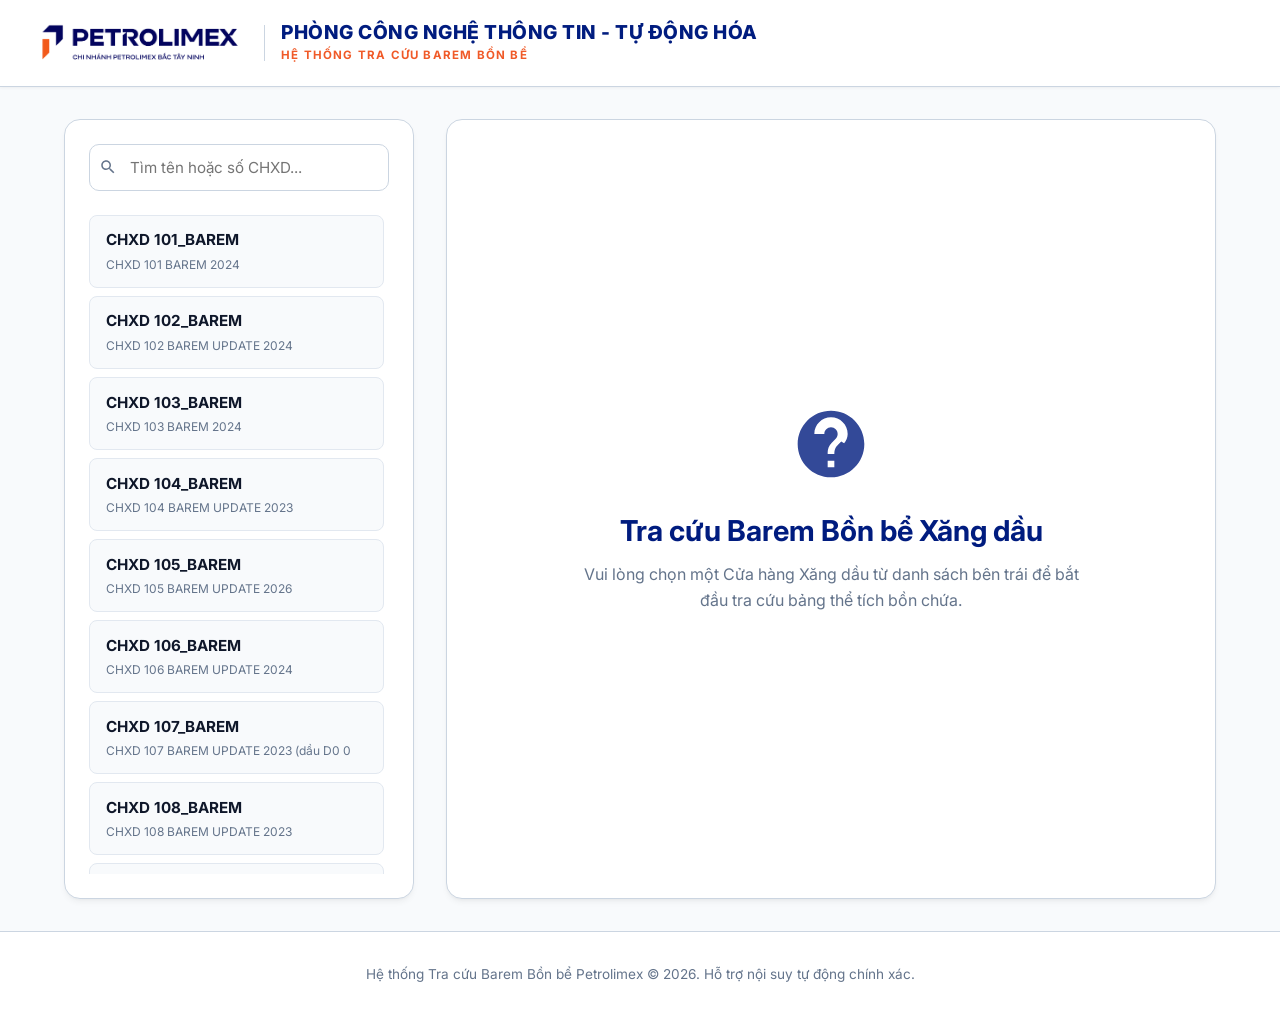
<file: IndexTest_backup.html>
<!DOCTYPE html>
<html lang="vi">
<head>
    <meta charset="UTF-8">
    <meta name="viewport" content="width=device-width, initial-scale=1.0">
    <title>Hệ thống Tra cứu Barem Bồn bể - Petrolimex</title>
    <!-- Google Fonts -->
    <link rel="preconnect" href="https://fonts.googleapis.com">
    <link rel="preconnect" href="https://fonts.gstatic.com" crossorigin>
    <link href="https://fonts.googleapis.com/css2?family=Inter:wght@300;400;500;600;700;800&display=swap" rel="stylesheet">
    
    <style>
        :root {
            --primary: #F05A28;
            --primary-hover: #d84b1a;
            --secondary: #001C7F;
            --dark-bg: #f8fafc;
            --card-bg: #ffffff;
            --border-color: #cbd5e1;
            --text-main: #0f172a;
            --text-muted: #64748b;
            --glass-shadow: 0 4px 6px -1px rgba(0, 0, 0, 0.05), 0 2px 4px -2px rgba(0, 0, 0, 0.05);
        }

        * {
            box-sizing: border-box;
            margin: 0;
            padding: 0;
            font-family: 'Inter', sans-serif;
            scrollbar-width: thin;
            scrollbar-color: var(--secondary) #f1f5f9;
        }

        body {
            background-color: var(--dark-bg);
            color: var(--text-main);
            min-height: 100vh;
            display: flex;
            flex-direction: column;
            line-height: 1.6;
        }

        header {
            background: #ffffff;
            border-bottom: 1px solid var(--border-color);
            position: sticky;
            top: 0;
            z-index: 100;
            padding: 1rem 2rem;
            display: flex;
            justify-content: space-between;
            align-items: center;
            box-shadow: 0 1px 3px rgba(0, 0, 0, 0.05);
        }

        .logo-container {
            display: flex;
            align-items: center;
            gap: 12px;
        }

        .logo-img {
            height: 54px;
            object-fit: contain;
        }

        .logo-divider {
            width: 1px;
            height: 36px;
            background: #cbd5e1;
            margin: 0 4px;
        }

        .logo-text h1 {
            font-size: 1.2rem;
            font-weight: 800;
            color: var(--secondary);
            letter-spacing: 0.5px;
            line-height: 1.2;
        }

        .logo-text p {
            font-size: 0.72rem;
            color: var(--primary);
            font-weight: 700;
            letter-spacing: 1.2px;
            text-transform: uppercase;
            margin-top: 2px;
        }

        main {
            flex: 1;
            max-width: 1200px;
            width: 100%;
            margin: 2rem auto;
            padding: 0 1.5rem;
            display: grid;
            grid-template-columns: 350px 1fr;
            gap: 2rem;
        }

        @media (max-width: 900px) {
            main {
                grid-template-columns: 1fr;
                margin: 1rem auto;
            }
        }

        /* Card Style */
        .glass-card {
            background: var(--card-bg);
            border: 1px solid var(--border-color);
            border-radius: 16px;
            padding: 1.5rem;
            box-shadow: var(--glass-shadow);
        }

        .sidebar {
            display: flex;
            flex-direction: column;
            gap: 1.5rem;
            max-height: calc(100vh - 120px);
            position: sticky;
            top: 90px;
        }

        @media (max-width: 900px) {
            .sidebar {
                max-height: none;
                position: static;
            }
        }

        .search-box {
            position: relative;
        }

        .search-box input {
            width: 100%;
            padding: 0.8rem 1rem 0.8rem 2.5rem;
            background: #ffffff;
            border: 1px solid var(--border-color);
            border-radius: 10px;
            color: var(--text-main);
            font-size: 0.95rem;
            outline: none;
            transition: all 0.2s;
        }

        .search-box input:focus {
            border-color: var(--secondary);
            box-shadow: 0 0 0 3px rgba(0, 28, 127, 0.1);
        }

        .search-box svg {
            position: absolute;
            left: 10px;
            top: 50%;
            transform: translateY(-50%);
            width: 18px;
            height: 18px;
            fill: var(--text-muted);
        }

        .station-list {
            flex: 1;
            overflow-y: auto;
            display: flex;
            flex-direction: column;
            gap: 0.5rem;
            padding-right: 5px;
        }

        .station-item {
            display: flex;
            flex-direction: column;
            padding: 0.8rem 1rem;
            border-radius: 8px;
            cursor: pointer;
            background: #f8fafc;
            border: 1px solid #e2e8f0;
            transition: all 0.2s;
        }

        .station-item:hover {
            background: #f1f5f9;
            border-color: var(--secondary);
        }

        .station-item.active {
            background: rgba(0, 28, 127, 0.06);
            border-color: var(--secondary);
            box-shadow: 0 0 0 1px var(--secondary);
        }

        .station-item.active h3 {
            color: var(--secondary);
        }

        .station-item h3 {
            font-size: 0.95rem;
            font-weight: 700;
            color: var(--text-main);
        }

        .station-item p {
            font-size: 0.75rem;
            color: var(--text-muted);
            margin-top: 2px;
        }

        .content-area {
            display: flex;
            flex-direction: column;
            gap: 2rem;
        }

        .welcome-card {
            display: flex;
            flex-direction: column;
            align-items: center;
            justify-content: center;
            text-align: center;
            padding: 4rem 2rem;
            height: 100%;
            min-height: 400px;
        }

        .welcome-card svg {
            width: 80px;
            height: 80px;
            margin-bottom: 1.5rem;
            fill: var(--secondary);
            opacity: 0.8;
            animation: float 3s ease-in-out infinite;
        }

        @keyframes float {
            0%, 100% { transform: translateY(0); }
            50% { transform: translateY(-10px); }
        }

        .welcome-card h2 {
            font-size: 1.8rem;
            margin-bottom: 0.5rem;
            font-weight: 700;
            color: var(--secondary);
        }

        .welcome-card p {
            color: var(--text-muted);
            max-width: 500px;
        }

        .detail-header {
            display: flex;
            justify-content: space-between;
            align-items: flex-start;
            border-bottom: 1px solid var(--border-color);
            padding-bottom: 1rem;
            margin-bottom: 1.5rem;
            gap: 1rem;
        }

        .detail-header-left h2 {
            font-size: 1.4rem;
            font-weight: 800;
            color: var(--secondary);
        }

        .detail-header-left p {
            font-size: 0.85rem;
            color: var(--text-muted);
            margin-top: 4px;
        }

        .share-btn {
            background: rgba(0, 28, 127, 0.05);
            color: var(--secondary);
            border: 1px solid rgba(0, 28, 127, 0.2);
            border-radius: 8px;
            padding: 0.5rem 1rem;
            font-size: 0.85rem;
            font-weight: 600;
            cursor: pointer;
            display: flex;
            align-items: center;
            gap: 8px;
            transition: all 0.2s;
        }

        .share-btn:hover {
            background: var(--secondary);
            color: white;
            border-color: var(--secondary);
        }

        .query-grid {
            display: grid;
            grid-template-columns: 1fr 1fr;
            gap: 1.5rem;
            margin-bottom: 1.5rem;
        }

        @media (max-width: 600px) {
            .query-grid {
                grid-template-columns: 1fr;
            }
        }

        .input-group {
            display: flex;
            flex-direction: column;
            gap: 0.5rem;
        }

        .input-group label {
            font-size: 0.85rem;
            font-weight: 700;
            color: var(--text-muted);
            text-transform: uppercase;
            letter-spacing: 0.5px;
        }

        .input-group select, .input-group input {
            width: 100%;
            padding: 0.8rem 1rem;
            background: #ffffff;
            border: 1px solid #cbd5e1;
            border-radius: 10px;
            color: var(--text-main);
            font-size: 1.1rem;
            outline: none;
            transition: all 0.2s;
        }

        .input-group select:focus, .input-group input:focus {
            border-color: var(--secondary);
            box-shadow: 0 0 0 3px rgba(0, 28, 127, 0.1);
        }

        .result-card {
            background: linear-gradient(135deg, rgba(0, 28, 127, 0.05), rgba(240, 90, 40, 0.05));
            border: 1px solid #cbd5e1;
            border-radius: 12px;
            padding: 1.5rem;
            display: flex;
            flex-direction: column;
            justify-content: center;
            align-items: center;
            text-align: center;
            position: relative;
            overflow: hidden;
        }

        .result-card::before {
            content: '';
            position: absolute;
            top: 0;
            left: 0;
            width: 100%;
            height: 4px;
            background: linear-gradient(to right, var(--secondary), var(--primary));
        }

        .result-title {
            font-size: 0.85rem;
            font-weight: 700;
            color: var(--text-muted);
            text-transform: uppercase;
            letter-spacing: 0.5px;
            margin-bottom: 0.5rem;
        }

        .result-value {
            font-size: 2.8rem;
            font-weight: 800;
            color: var(--secondary);
            line-height: 1;
        }

        .result-unit {
            font-size: 1rem;
            font-weight: 700;
            color: var(--primary);
            margin-top: 0.2rem;
        }

        .interpolation-badge {
            margin-top: 0.5rem;
            font-size: 0.75rem;
            background: rgba(0, 28, 127, 0.08);
            color: var(--secondary);
            padding: 2px 8px;
            border-radius: 20px;
            border: 1px solid rgba(0, 28, 127, 0.15);
        }

        /* Neighborhood & Table list Styles */
        .tabs {
            display: flex;
            border-bottom: 1px solid var(--border-color);
            margin-bottom: 1rem;
            gap: 1rem;
        }

        .tab {
            padding: 0.5rem 1rem;
            cursor: pointer;
            border-bottom: 2px solid transparent;
            color: var(--text-muted);
            font-weight: 700;
            font-size: 0.95rem;
            transition: all 0.2s;
        }

        .tab.active {
            border-color: var(--secondary);
            color: var(--secondary);
        }

        .tab-content {
            display: none;
        }

        .tab-content.active {
            display: block;
        }

        .neighbor-grid {
            display: grid;
            grid-template-columns: repeat(5, 1fr);
            gap: 0.8rem;
            margin-top: 0.5rem;
        }

        @media (max-width: 500px) {
            .neighbor-grid {
                grid-template-columns: repeat(3, 1fr);
            }
        }

        .neighbor-cell {
            background: #ffffff;
            border: 1px solid #e2e8f0;
            border-radius: 8px;
            padding: 0.6rem;
            text-align: center;
            transition: all 0.2s;
        }

        .neighbor-cell.highlight {
            border-color: var(--primary);
            background: rgba(240, 90, 40, 0.05);
        }

        .neighbor-cell.highlight .v-val {
            color: var(--primary);
        }

        .neighbor-cell .h-label {
            font-size: 0.75rem;
            color: var(--text-muted);
        }

        .neighbor-cell .v-val {
            font-size: 1rem;
            font-weight: 700;
            color: var(--text-main);
            margin-top: 2px;
        }

        /* Table container */
        .table-container {
            max-height: 350px;
            overflow-y: auto;
            border: 1px solid #cbd5e1;
            border-radius: 10px;
            background: #ffffff;
        }

        .data-table {
            width: 100%;
            border-collapse: collapse;
            text-align: left;
            font-size: 0.9rem;
        }

        .data-table th {
            position: sticky;
            top: 0;
            background: #f8fafc;
            padding: 0.8rem 1rem;
            font-weight: 600;
            color: var(--text-muted);
            border-bottom: 1px solid #cbd5e1;
        }

        .data-table td {
            padding: 0.6rem 1rem;
            border-bottom: 1px solid #f1f5f9;
            color: var(--text-main);
        }

        .data-table tr:hover td {
            background: rgba(0, 28, 127, 0.03);
            color: var(--secondary);
        }

        .data-table tr.highlight td {
            background: rgba(240, 90, 40, 0.08);
            color: var(--primary);
            font-weight: 600;
        }

        footer {
            text-align: center;
            padding: 2rem;
            border-top: 1px solid var(--border-color);
            color: var(--text-muted);
            font-size: 0.85rem;
            margin-top: auto;
            background: #ffffff;
        }

        .alert-toast {
            position: fixed;
            bottom: 20px;
            right: 20px;
            background: #10b981;
            color: white;
            padding: 0.8rem 1.5rem;
            border-radius: 8px;
            box-shadow: 0 4px 12px rgba(0, 0, 0, 0.15);
            display: flex;
            align-items: center;
            gap: 8px;
            transform: translateY(100px);
            opacity: 0;
            transition: all 0.3s cubic-bezier(0.4, 0, 0.2, 1);
            z-index: 1000;
        }

        .alert-toast.show {
            transform: translateY(0);
            opacity: 1;
        }

        /* Mobile Responsive Adjustments */
        .mobile-back-arrow {
            display: none;
            cursor: pointer;
            color: var(--primary);
            font-weight: 700;
            font-size: 0.85rem;
            margin-bottom: 0.5rem;
            transition: opacity 0.2s;
            align-items: center;
            gap: 4px;
            width: fit-content;
        }
        
        .mobile-back-arrow:active {
            opacity: 0.7;
        }

        @media (max-width: 768px) {
            .mobile-back-arrow {
                display: flex;
            }
            
            body.show-detail .sidebar {
                display: none !important;
            }
            
            body.show-detail .content-area {
                display: flex !important;
            }
            
            body:not(.show-detail) .sidebar {
                display: flex !important;
                max-height: none;
                position: static;
                width: 100%;
            }
            
            body:not(.show-detail) .content-area {
                display: none !important;
            }
            
            main {
                grid-template-columns: 1fr;
                margin: 1rem auto;
                padding: 0 1rem;
            }
            
            header {
                padding: 0.4rem 0.8rem;
            }
            
            .logo-img {
                height: 44px;
            }
            
            .logo-text h1 {
                font-size: 0.82rem;
                line-height: 1.25;
                font-weight: 800;
            }
            
            .logo-text p {
                display: none;
            }
            
            .detail-header {
                flex-direction: column;
                align-items: stretch;
                gap: 0.8rem;
            }
            
            .share-btn {
                width: 100%;
                justify-content: center;
            }
        }
    </style>
</head>
<body>

    <header>
        <div class="logo-container">
            <img src="ICON/Logo.png" alt="Petrolimex Logo" class="logo-img">
            <div class="logo-divider"></div>
            <div class="logo-text">
                <h1>PHÒNG CÔNG NGHỆ THÔNG TIN - TỰ ĐỘNG HÓA</h1>
                <p>Hệ thống Tra cứu Barem Bồn bể</p>
            </div>
        </div>
    </header>

    <main>
        <!-- Sidebar for Station Search & List -->
        <div class="glass-card sidebar">
            <div class="search-box">
                <svg viewBox="0 0 24 24"><path d="M15.5 14h-.79l-.28-.27C15.41 12.59 16 11.11 16 9.5 16 5.91 13.09 3 9.5 3S3 5.91 3 9.5 5.91 16 9.5 16c1.61 0 3.09-.59 4.23-1.57l.27.28v.79l5 4.99L20.49 19l-4.99-5zm-6 0C7.01 14 5 11.99 5 9.5S7.01 5 9.5 5 14 7.01 14 9.5 11.99 14 9.5 14z"/></svg>
                <input type="text" id="station-search" placeholder="Tìm tên hoặc số CHXD...">
            </div>
            
            <div class="station-list" id="station-list">
                <!-- Station items will be rendered by JS -->
                <div style="text-align: center; padding: 2rem; color: var(--text-muted);">Đang tải danh sách cửa hàng...</div>
            </div>
        </div>

        <!-- Main Content Area -->
        <div class="content-area">
            <div class="glass-card" id="detail-card" style="display: none;">
                <div class="detail-header">
                    <div class="detail-header-left">
                        <div class="mobile-back-arrow" onclick="mobileShowSidebar()">
                            ← Quay về DS CHXD
                        </div>
                        <h2 id="station-title">Cửa hàng Xăng dầu số 01</h2>
                        <p id="station-file">Nguồn file: CHXD 01_BAREM_UPDATE 2023.xls</p>
                    </div>
                    <button class="share-btn" onclick="copyShareLink()">
                        <svg width="16" height="16" fill="currentColor" viewBox="0 0 16 16"><path d="M13.5 1a1.5 1.5 0 1 0 0 3 1.5 1.5 0 0 0 0-3zM11 2.5a2.5 2.5 0 1 1 .603 1.628l-6.718 3.12a2.499 2.499 0 0 1 0 1.504l6.718 3.12a2.5 2.5 0 1 1-.488.876l-6.718-3.12a2.5 2.5 0 1 1 0-3.256l6.718-3.12A2.5 2.5 0 0 1 11 2.5zm-8.5 4a1.5 1.5 0 1 0 0 3 1.5 1.5 0 0 0 0-3zm11 5.5a1.5 1.5 0 1 0 0 3 1.5 1.5 0 0 0 0-3z"/></svg>
                        Chia sẻ link
                    </button>
                </div>

                <div class="query-grid">
                    <div class="input-group">
                        <label for="tank-selector">Chọn Bể (Bồn)</label>
                        <select id="tank-selector" onchange="onTankChange()"></select>
                    </div>
                    <div class="input-group">
                        <label for="height-input">Chiều cao H (cm)</label>
                        <input type="number" id="height-input" step="any" min="0" placeholder="Ví dụ: 120 hoặc 120.5" oninput="calculateVolume()">
                    </div>
                </div>

                <div class="result-card">
                    <div class="result-title">Thể tích tương ứng</div>
                    <div class="result-value" id="result-value">-</div>
                    <div class="result-unit">LÍT (l)</div>
                    <div class="interpolation-badge" id="interp-badge" style="display: none;">Giá trị nội suy</div>
                </div>
            </div>

            <!-- Context Tabs -->
            <div class="glass-card" id="data-card" style="display: none; margin-top: 1rem;">
                <div class="tabs">
                    <div class="tab active" onclick="switchTab('tab-neighbors')">Các điểm lân cận</div>
                    <div class="tab" onclick="switchTab('tab-all')">Toàn bộ bảng Barem</div>
                </div>

                <!-- Tab Neighbors -->
                <div id="tab-neighbors" class="tab-content active">
                    <p style="font-size: 0.85rem; color: var(--text-muted); margin-bottom: 0.5rem;">5 mức chiều cao gần nhất so với giá trị nhập:</p>
                    <div class="neighbor-grid" id="neighbor-grid"></div>
                </div>

                <!-- Tab All Data -->
                <div id="tab-all" class="tab-content">
                    <div class="table-container">
                        <table class="data-table">
                            <thead>
                                <tr>
                                    <th>Chiều cao (cm)</th>
                                    <th>Thể tích (Lít)</th>
                                </tr>
                            </thead>
                            <tbody id="barem-table-body"></tbody>
                        </table>
                    </div>
                </div>
            </div>

            <!-- Welcome / Placeholder card -->
            <div class="glass-card welcome-card" id="welcome-card">
                <svg viewBox="0 0 24 24"><path d="M12 2C6.48 2 2 6.48 2 12s4.48 10 10 10 10-4.48 10-10S17.52 2 12 2zm1 17h-2v-2h2v2zm2.07-7.75l-.9.92C13.45 12.9 13 13.5 13 15h-2v-.5c0-1.1.45-2.1 1.17-2.83l1.24-1.26c.37-.36.59-.86.59-1.41 0-1.1-.9-2-2-2s-2 .9-2 2H7c0-2.76 2.24-5 5-5s5 2.24 5 5c0 1.04-.42 1.99-1.07 2.75z"/></svg>
                <h2>Tra cứu Barem Bồn bể Xăng dầu</h2>
                <p>Vui lòng chọn một Cửa hàng Xăng dầu từ danh sách bên trái để bắt đầu tra cứu bảng thể tích bồn chứa.</p>
            </div>
        </div>
    </main>

    <footer>
        <p>Hệ thống Tra cứu Barem Bồn bể Petrolimex &copy; 2026. Hỗ trợ nội suy tự động chính xác.</p>
    </footer>

    <div class="alert-toast" id="toast">
        <svg width="16" height="16" fill="white" viewBox="0 0 16 16"><path d="M12.736 3.97a.733.733 0 0 1 1.047 0c.286.289.29.756.01 1.05L7.88 12.01a.733.733 0 0 1-1.065.02L3.217 8.384a.757.757 0 0 1 0-1.06.733.733 0 0 1 1.047 0l3.052 3.093 5.4-6.425a.247.247 0 0 1 .02-.022z"/></svg>
        <span>Đã sao chép link chia sẻ vào bộ nhớ tạm!</span>
    </div>

    <script>
        let stationsIndex = [];
        let currentStationId = "";
        let currentBaremData = null;
        let activeTab = "tab-neighbors";
        let dataPrefix = "data/";

        // Load stations index on startup
        document.addEventListener("DOMContentLoaded", () => {
            fetch("data/stations.json")
                .then(res => {
                    if (!res.ok) throw new Error("Fallback to root");
                    return res.json();
                })
                .then(data => {
                    stationsIndex = data;
                    renderStationList(stationsIndex);
                    checkUrlParam();
                })
                .catch(err => {
                    // Fallback to root directory
                    dataPrefix = "";
                    fetch("stations.json")
                        .then(res => {
                            if (!res.ok) throw new Error("Load failed");
                            return res.json();
                        })
                        .then(data => {
                            stationsIndex = data;
                            renderStationList(stationsIndex);
                            checkUrlParam();
                        })
                        .catch(err2 => {
                            console.error("Error loading stations index:", err2);
                            document.getElementById("station-list").innerHTML = 
                                `<div style="text-align: center; padding: 2rem; color: #ef4444;">Lỗi tải dữ liệu. Vui lòng kiểm tra lại.</div>`;
                        });
                });

            // Set up search listener
            document.getElementById("station-search").addEventListener("input", (e) => {
                const query = e.target.value.toLowerCase().trim();
                const filtered = stationsIndex.filter(s => 
                    s.id.toLowerCase().includes(query) || 
                    s.name.toLowerCase().includes(query)
                );
                renderStationList(filtered);
            });
        });

        function checkUrlParam() {
            const urlParams = new URLSearchParams(window.location.search);
            const stationParam = urlParams.get('station');
            if (stationParam) {
                selectStation(stationParam);
            }
        }

        function renderStationList(list) {
            const listContainer = document.getElementById("station-list");
            if (list.length === 0) {
                listContainer.innerHTML = `<div style="text-align: center; padding: 2rem; color: var(--text-muted);">Không tìm thấy cửa hàng nào</div>`;
                return;
            }

            listContainer.innerHTML = "";
            list.forEach(item => {
                const div = document.createElement("div");
                div.className = `station-item ${item.id === currentStationId ? 'active' : ''}`;
                div.onclick = () => selectStation(item.id);
                
                const cleanId = item.id.replace('CHXD_', 'CHXD ');
                div.innerHTML = `
                    <h3>${cleanId}</h3>
                    <p>${item.name}</p>
                `;
                listContainer.appendChild(div);
            });
        }

        function selectStation(stationId) {
            currentStationId = stationId;
            document.body.classList.add("show-detail");
            
            const items = document.querySelectorAll(".station-item");
            items.forEach(el => el.classList.remove("active"));
            
            const stationIndexObj = stationsIndex.find(s => s.id === stationId);
            if (!stationIndexObj) return;

            const newUrl = `${window.location.protocol}//${window.location.host}${window.location.pathname}?station=${stationId}`;
            window.history.pushState({ path: newUrl }, '', newUrl);

            fetch(`${dataPrefix}${stationId}.json`)
                .then(res => res.json())
                .then(data => {
                    currentBaremData = data;
                    showStationDetail(stationIndexObj, data);
                    renderStationList(stationsIndex);
                })
                .catch(err => {
                    console.error("Error loading station barem:", err);
                    alert("Không thể tải bảng barem cho cửa hàng này!");
                });
        }

        function mobileShowSidebar() {
            document.body.classList.remove("show-detail");
        }

        function showStationDetail(meta, baremData) {
            document.getElementById("welcome-card").style.display = "none";
            document.getElementById("detail-card").style.display = "block";
            document.getElementById("data-card").style.display = "block";

            const cleanId = meta.id.replace(/_/g, ' ');
            document.getElementById("station-title").innerText = `${cleanId} - Bảng Tra Barem`;
            document.getElementById("station-file").innerText = `Nguồn file: ${meta.filename}`;

            // Populate tank dropdown
            const selector = document.getElementById("tank-selector");
            selector.innerHTML = "";
            meta.tanks.forEach(tank => {
                const opt = document.createElement("option");
                opt.value = tank;
                if (meta.tanks_info && meta.tanks_info[tank]) {
                    opt.innerText = meta.tanks_info[tank];
                } else {
                    opt.innerText = tank;
                }
                selector.appendChild(opt);
            });

            // Set default height and calculate
            document.getElementById("height-input").value = "";
            document.getElementById("result-value").innerText = "-";
            document.getElementById("interp-badge").style.display = "none";
            
            onTankChange();
        }

        function onTankChange() {
            calculateVolume();
            renderFullTable();
        }

        function calculateVolume() {
            const tank = document.getElementById("tank-selector").value;
            const inputValStr = document.getElementById("height-input").value;
            
            if (!inputValStr || !currentBaremData || !currentBaremData[tank]) {
                document.getElementById("result-value").innerText = "-";
                document.getElementById("interp-badge").style.display = "none";
                renderNeighbors(null);
                return;
            }

            const h = parseFloat(inputValStr);
            const tankData = currentBaremData[tank];
            
            // Direct lookup
            if (tankData[h] !== undefined) {
                document.getElementById("result-value").innerText = formatNumber(tankData[h]);
                document.getElementById("interp-badge").style.display = "none";
                renderNeighbors(h);
                highlightTableRow(h);
                return;
            }

            // Interpolation
            const sortedHeights = Object.keys(tankData).map(Number).sort((a,b) => a-b);
            
            if (h < sortedHeights[0]) {
                document.getElementById("result-value").innerText = "0";
                document.getElementById("interp-badge").style.display = "inline-block";
                document.getElementById("interp-badge").innerText = "Dưới mức giới hạn";
                renderNeighbors(sortedHeights[0]);
                return;
            }

            if (h > sortedHeights[sortedHeights.length - 1]) {
                document.getElementById("result-value").innerText = formatNumber(tankData[sortedHeights[sortedHeights.length - 1]]);
                document.getElementById("interp-badge").style.display = "inline-block";
                document.getElementById("interp-badge").innerText = "Vượt mức tối đa";
                renderNeighbors(sortedHeights[sortedHeights.length - 1]);
                return;
            }

            // Find interval
            let hLower = sortedHeights[0];
            let hUpper = sortedHeights[sortedHeights.length - 1];

            for (let i = 0; i < sortedHeights.length - 1; i++) {
                if (h > sortedHeights[i] && h < sortedHeights[i+1]) {
                    hLower = sortedHeights[i];
                    hUpper = sortedHeights[i+1];
                    break;
                }
            }

            const vLower = tankData[hLower];
            const vUpper = tankData[hUpper];

            // Linear interpolation: V = V_low + (h - h_low) * (V_up - V_low) / (h_up - h_low)
            const vInterp = vLower + (h - hLower) * (vUpper - vLower) / (hUpper - hLower);

            document.getElementById("result-value").innerText = formatNumber(vInterp.toFixed(1));
            document.getElementById("interp-badge").style.display = "inline-block";
            document.getElementById("interp-badge").innerText = `Nội suy giữa ${hLower}cm và ${hUpper}cm`;
            
            renderNeighbors(h);
            highlightTableRow(hLower); // Highlight nearby lower value
        }

        function renderNeighbors(targetH) {
            const container = document.getElementById("neighbor-grid");
            container.innerHTML = "";
            
            const tank = document.getElementById("tank-selector").value;
            if (!tank || !currentBaremData || !currentBaremData[tank]) return;
            
            const tankData = currentBaremData[tank];
            const heights = Object.keys(tankData).map(Number).sort((a,b) => a-b);
            
            if (targetH === null) {
                // Show default first 5 points
                heights.slice(0, 5).forEach(h => {
                    container.appendChild(createNeighborCell(h, tankData[h], false));
                });
                return;
            }

            // Find index of target or closest to target
            let idx = heights.indexOf(targetH);
            if (idx === -1) {
                // Not found, find closest index
                let minDiff = Infinity;
                for (let i = 0; i < heights.length; i++) {
                    const diff = Math.abs(heights[i] - targetH);
                    if (diff < minDiff) {
                        minDiff = diff;
                        idx = i;
                    }
                }
            }

            // Get 5 surrounding cells (target in middle if possible)
            let start = Math.max(0, idx - 2);
            let end = Math.min(heights.length, start + 5);
            if (end - start < 5) {
                start = Math.max(0, end - 5);
            }

            const visibleHeights = heights.slice(start, end);
            visibleHeights.forEach(h => {
                const isExactMatch = h === targetH || (targetH !== null && Math.abs(h - targetH) < 0.5 && !heights.includes(targetH));
                container.appendChild(createNeighborCell(h, tankData[h], isExactMatch));
            });
        }

        function createNeighborCell(h, v, highlight) {
            const div = document.createElement("div");
            div.className = `neighbor-cell ${highlight ? 'highlight' : ''}`;
            div.innerHTML = `
                <div class="h-label">${h} cm</div>
                <div class="v-val">${formatNumber(v)} L</div>
            `;
            return div;
        }

        function renderFullTable() {
            const tbody = document.getElementById("barem-table-body");
            tbody.innerHTML = "";
            
            const tank = document.getElementById("tank-selector").value;
            if (!tank || !currentBaremData || !currentBaremData[tank]) return;
            
            const tankData = currentBaremData[tank];
            const sortedHeights = Object.keys(tankData).map(Number).sort((a,b) => a-b);

            sortedHeights.forEach(h => {
                const tr = document.createElement("tr");
                tr.id = `row-h-${h}`;
                tr.innerHTML = `
                    <td>${h}</td>
                    <td>${formatNumber(tankData[h])}</td>
                `;
                tbody.appendChild(tr);
            });
        }

        function highlightTableRow(h) {
            const rows = document.querySelectorAll("#barem-table-body tr");
            rows.forEach(r => r.classList.remove("highlight"));
            
            const activeRow = document.getElementById(`row-h-${h}`);
            if (activeRow) {
                activeRow.classList.add("highlight");
                // Scroll row into view of container
                activeRow.scrollIntoView({ block: 'nearest', behavior: 'smooth' });
            }
        }

        function switchTab(tabId) {
            activeTab = tabId;
            document.querySelectorAll(".tab").forEach((t, i) => {
                t.classList.toggle("active", t.getAttribute("onclick").includes(tabId));
            });
            document.querySelectorAll(".tab-content").forEach(c => {
                c.classList.toggle("active", c.id === tabId);
            });
        }

        function formatNumber(num) {
            return Number(num).toLocaleString('vi-VN');
        }

        function copyShareLink() {
            if (!currentStationId) return;
            const link = `${window.location.protocol}//${window.location.host}${window.location.pathname}?station=${currentStationId}`;
            navigator.clipboard.writeText(link).then(() => {
                const toast = document.getElementById("toast");
                toast.classList.add("show");
                setTimeout(() => {
                    toast.classList.remove("show");
                }, 3000);
            });
        }
    </script>
</body>
</html>
</file>
